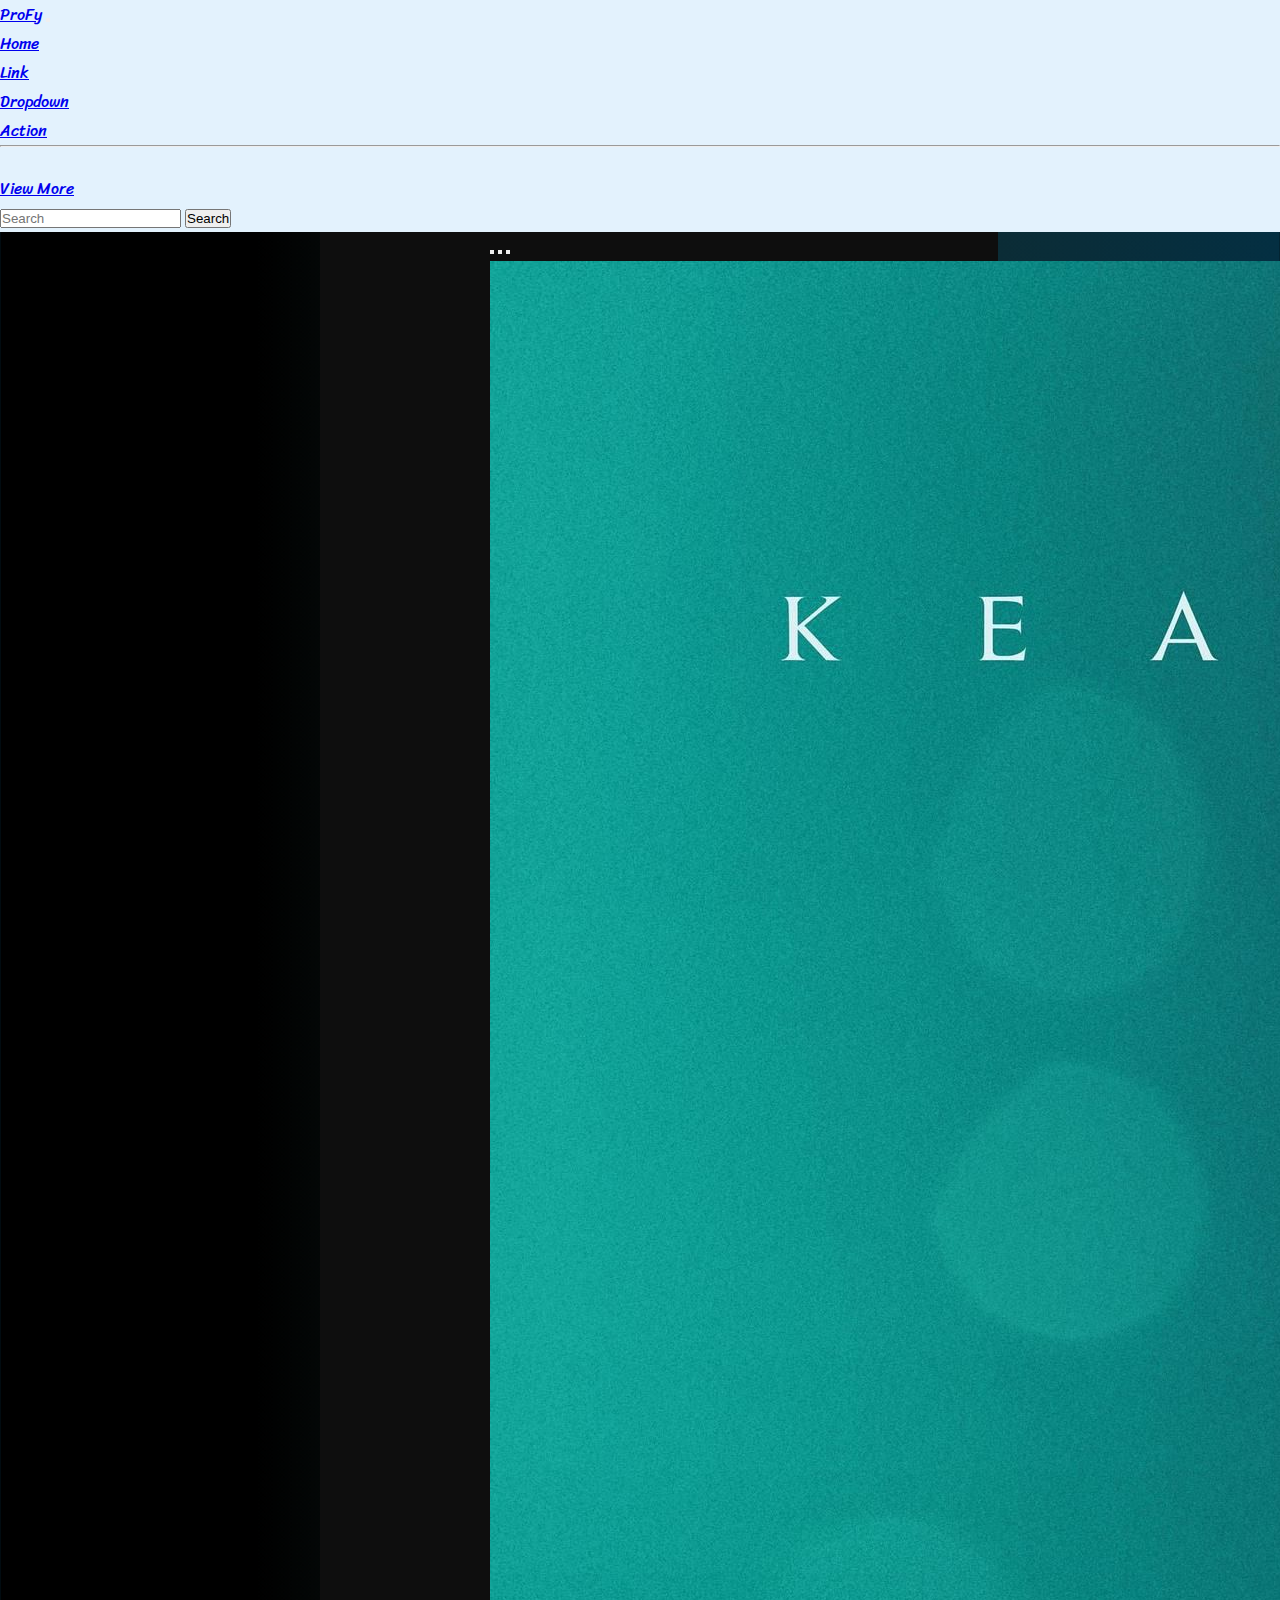
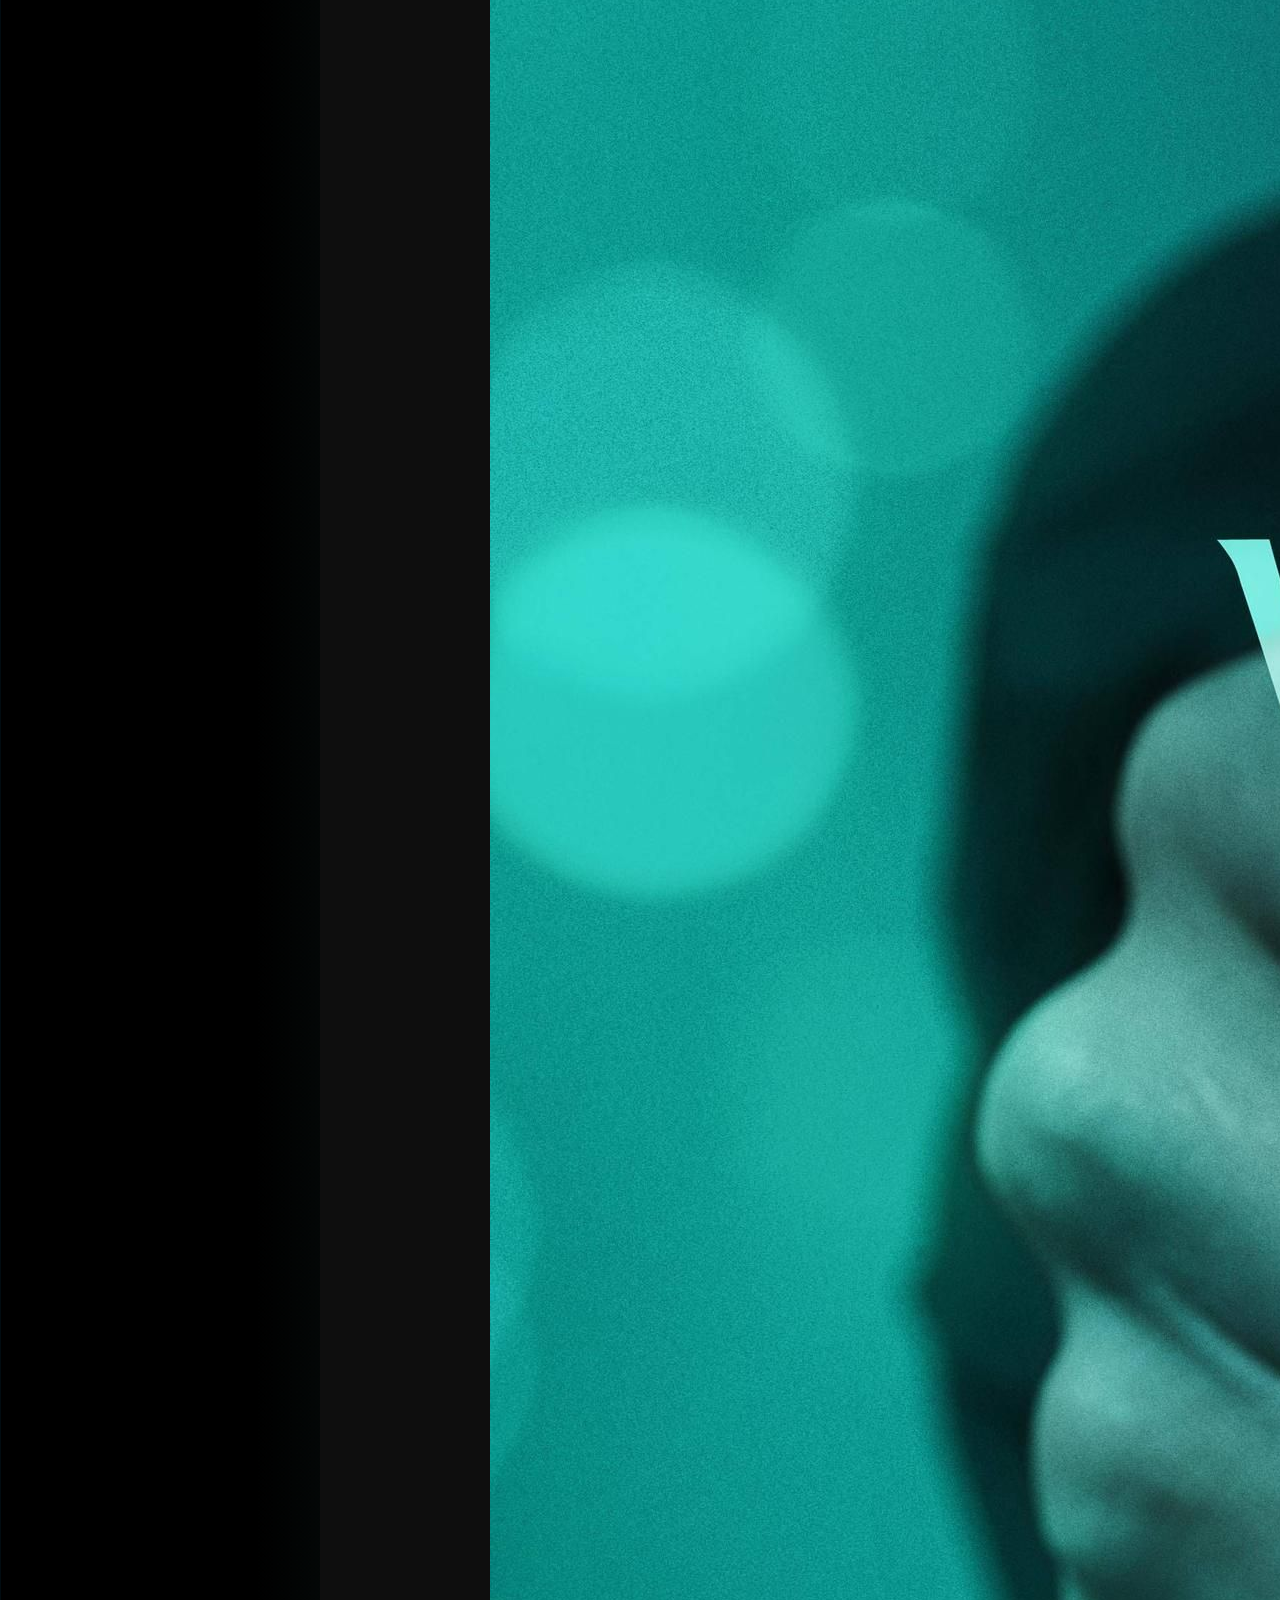
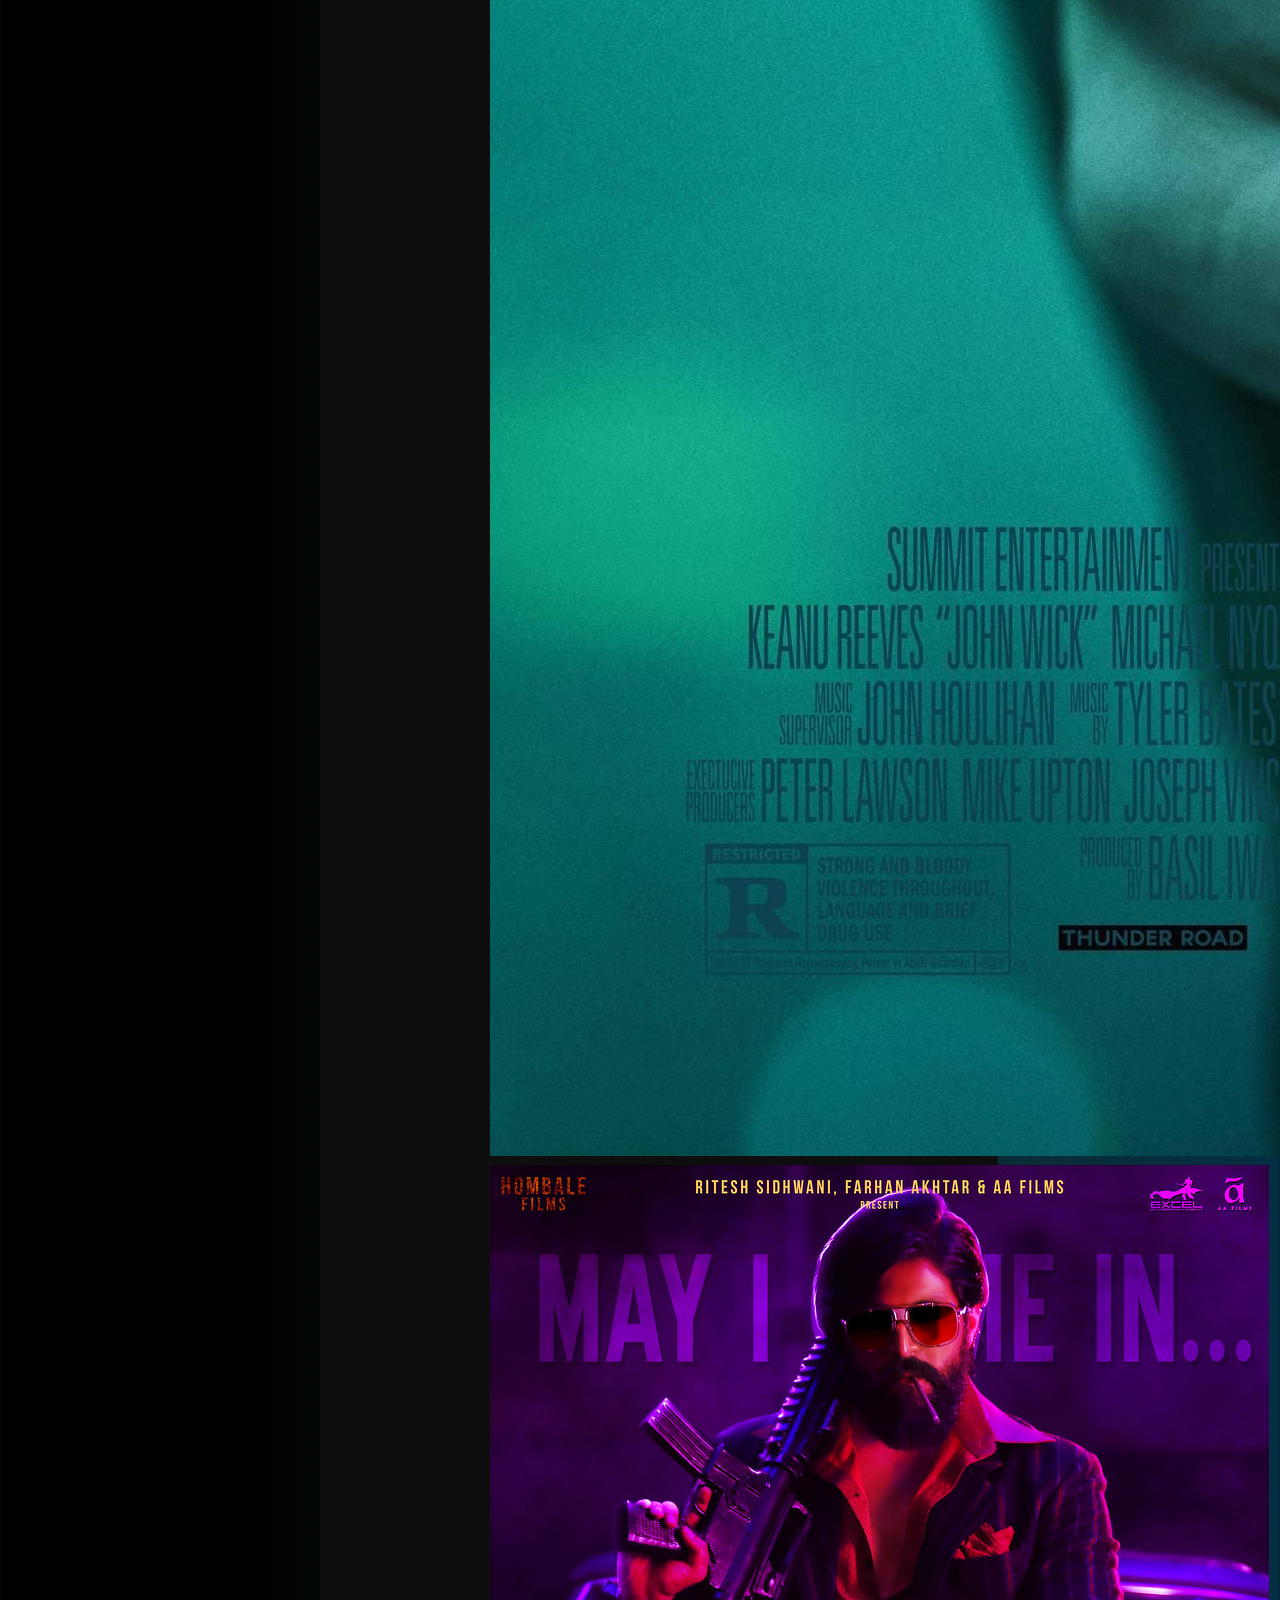
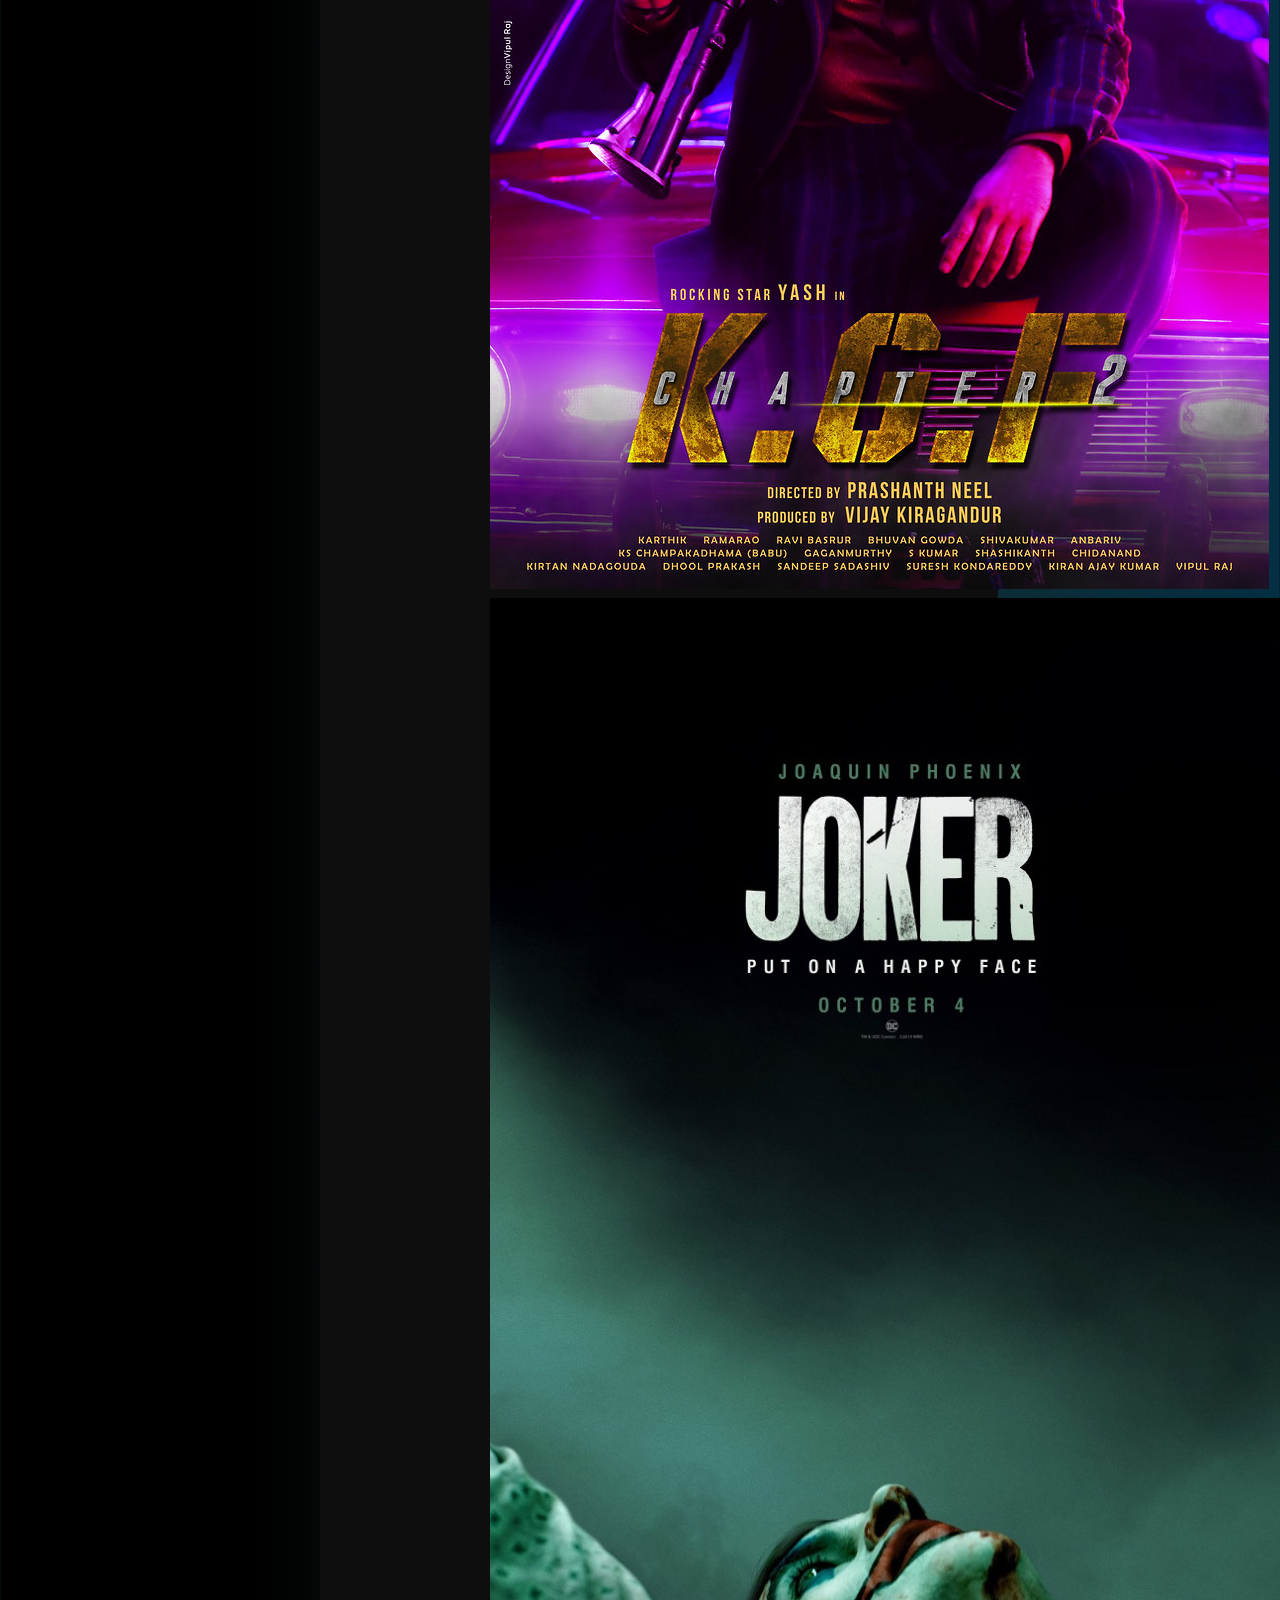
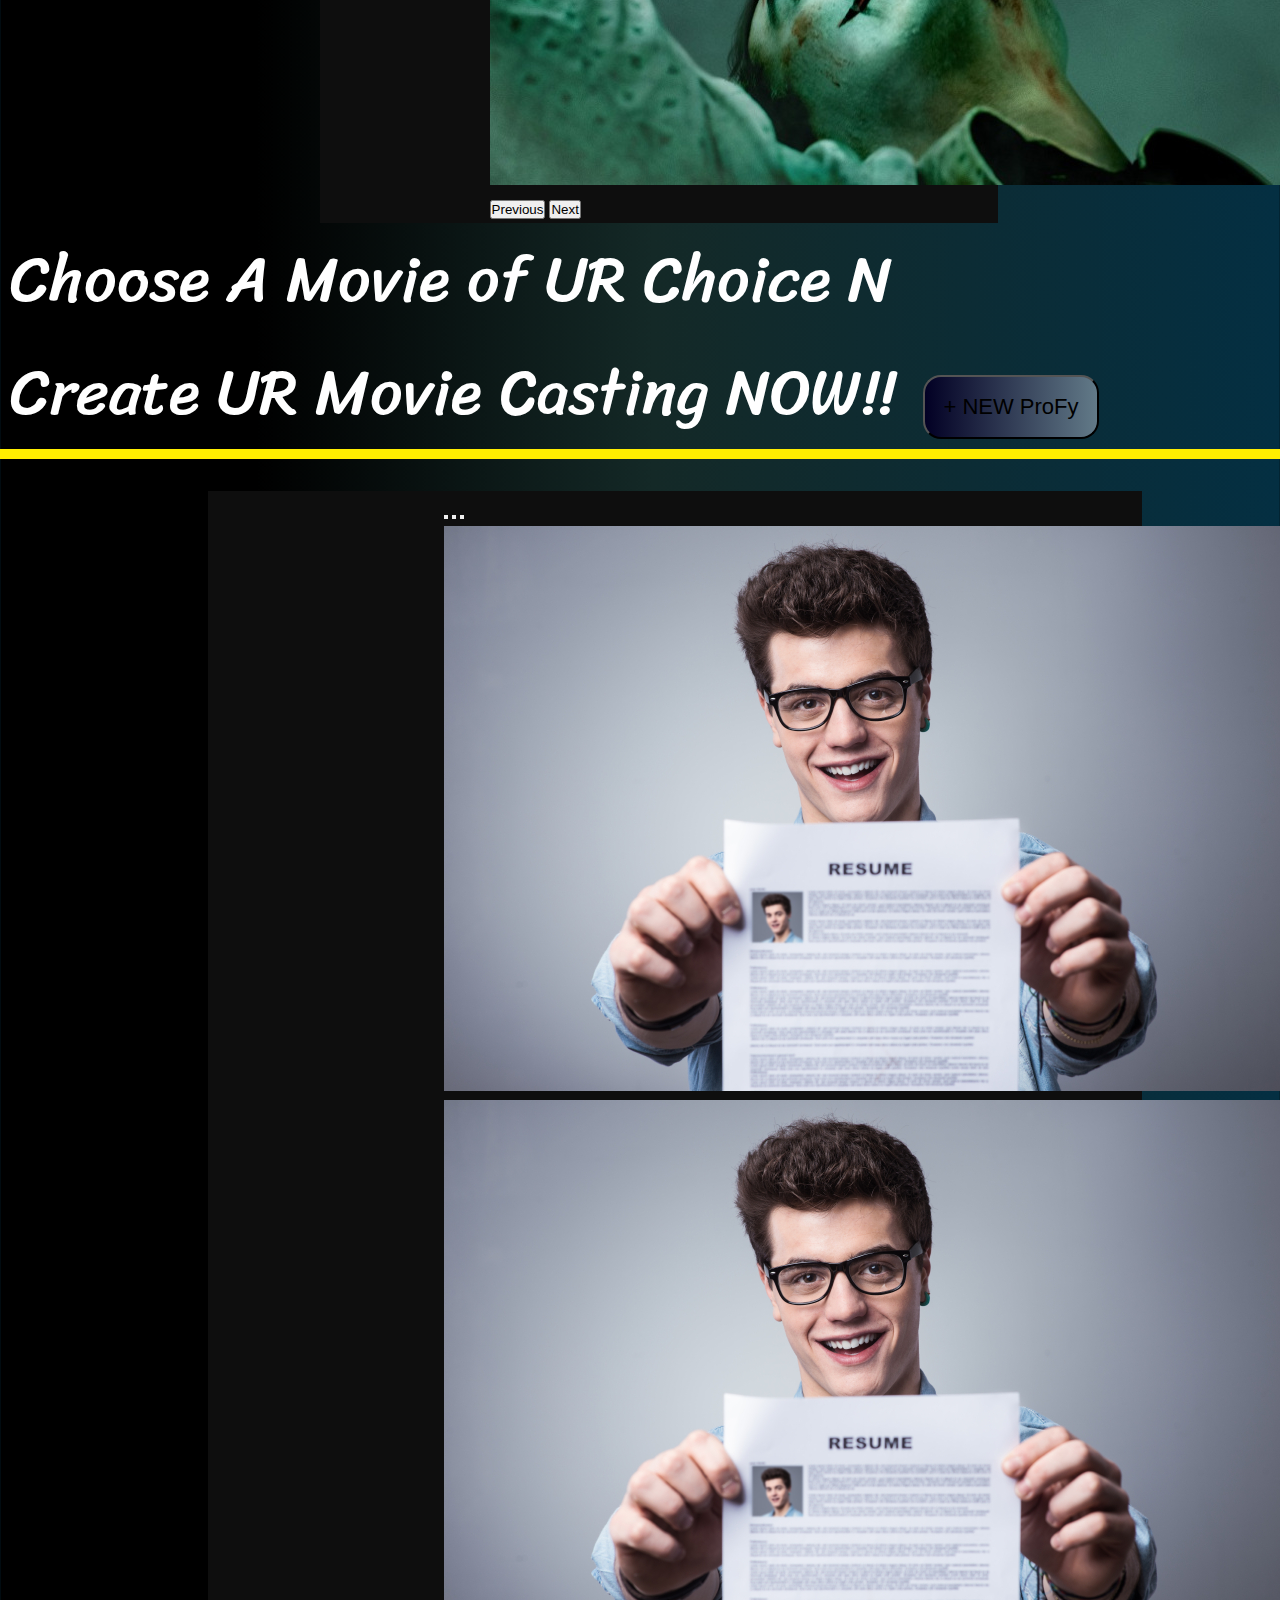
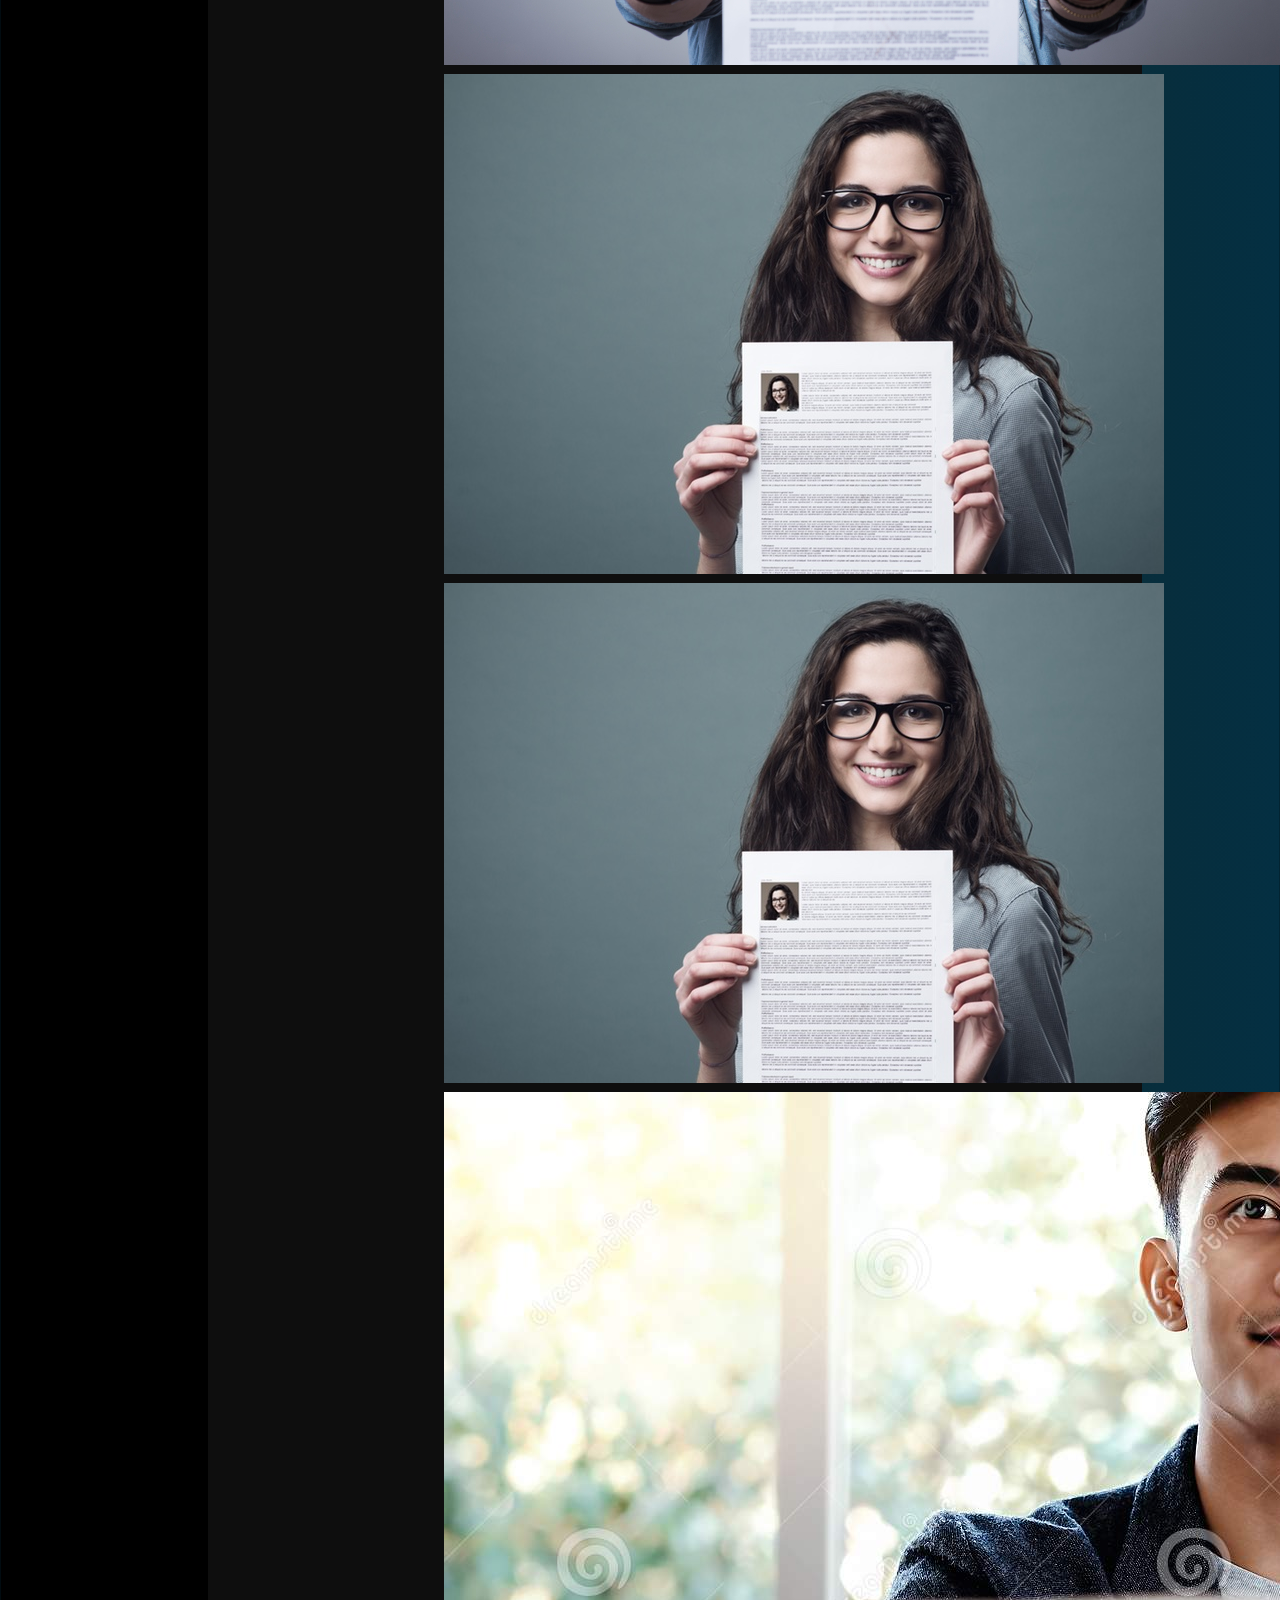
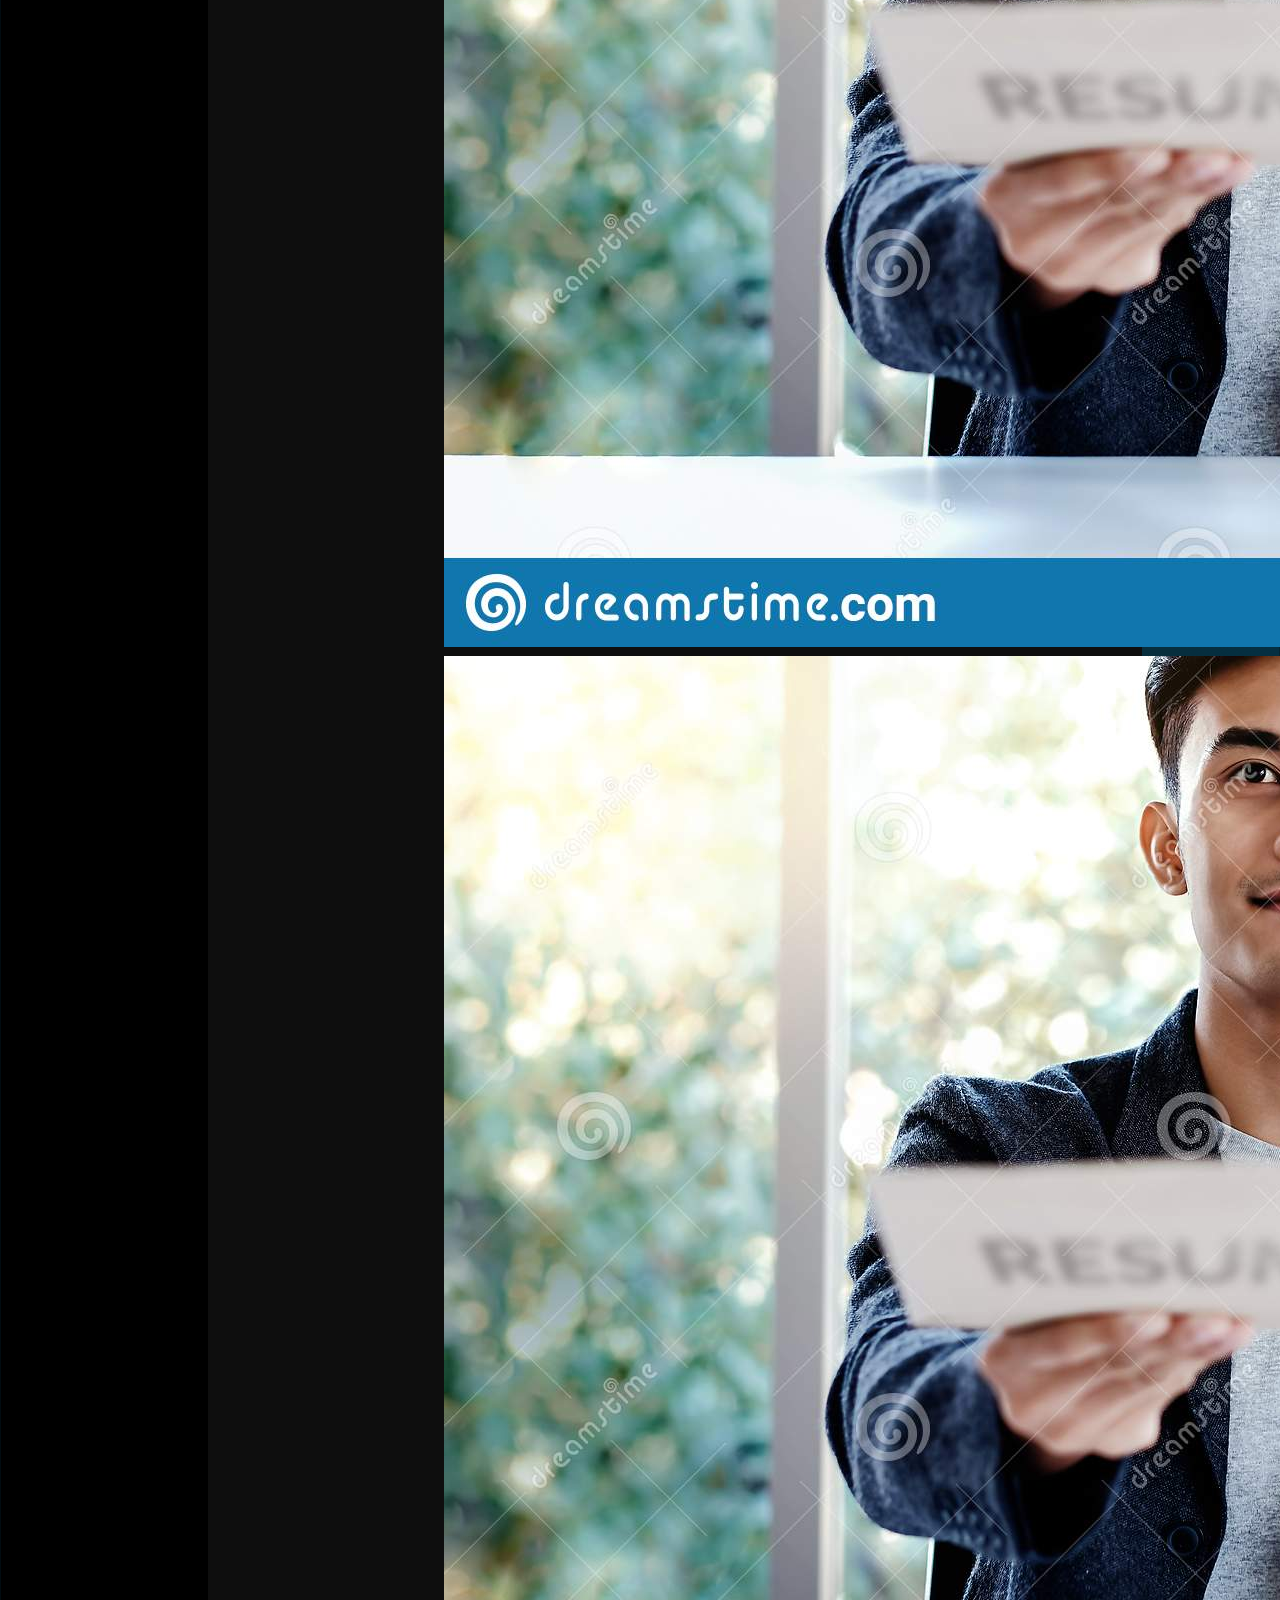
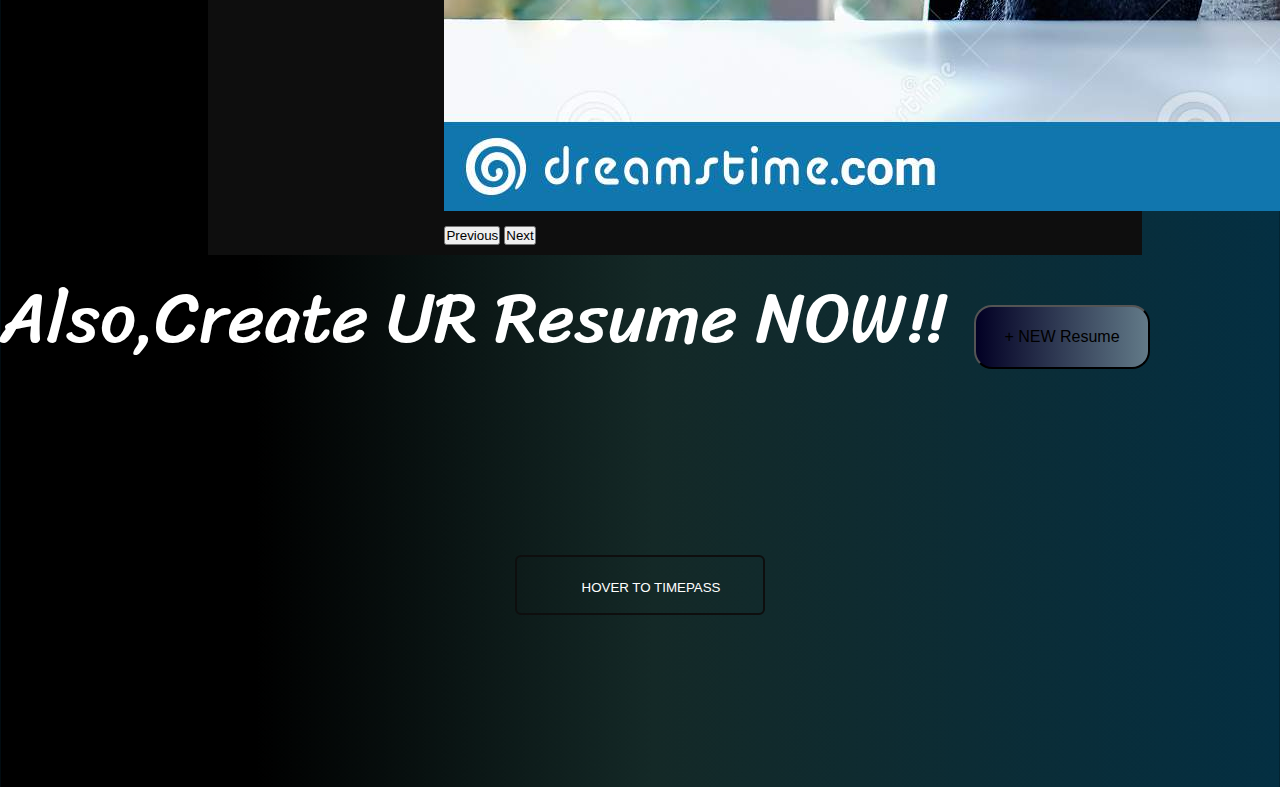
<file: index.html>
<!DOCTYPE html>
<html lang="en">
<head>
    <meta charset="UTF-8">
    <meta http-equiv="X-UA-Compatible" content="IE=edge">
    <meta name="viewport" content="width=device-width, initial-scale=1.0">
    <link href="https://cdn.jsdelivr.net/npm/bootstrap@5.1.1/dist/css/bootstrap.min.css" rel="stylesheet" integrity="sha384-F3w7mX95PdgyTmZZMECAngseQB83DfGTowi0iMjiWaeVhAn4FJkqJByhZMI3AhiU" crossorigin="anonymous">
    <link rel="stylesheet" href="./style.css">
    <link rel="preconnect" href="https://fonts.googleapis.com">
<link rel="preconnect" href="https://fonts.gstatic.com" crossorigin>
<link href="https://fonts.googleapis.com/css2?family=Sriracha&display=swap" rel="stylesheet">
    <title>PROFILE CREATOR</title>
</head>
<body>
  
  
  
    <nav class="navbar navbar-expand-lg navbar navbar-light" style="background-color: #e3f2fd;" >
        <div class="container-fluid">
          <a class="navbar-brand" href="#">ProFy</a>
          <button class="navbar-toggler" type="button" data-bs-toggle="collapse" data-bs-target="#navbarSupportedContent" aria-controls="navbarSupportedContent" aria-expanded="false" aria-label="Toggle navigation">
            <span class="navbar-toggler-icon"></span>
          </button>
          <div class="collapse navbar-collapse" id="navbarSupportedContent">
            <ul class="navbar-nav me-auto mb-2 mb-lg-0">
              <li class="nav-item">
                <a class="nav-link active" aria-current="page" href="#">Home</a>
              </li>
              <li class="nav-item">
                <a class="nav-link" href="#">Link</a>
              </li>
              <li class="nav-item dropdown">
                <a class="nav-link dropdown-toggle" href="#" id="navbarDropdown" role="button" data-bs-toggle="dropdown" aria-expanded="false">
                  Dropdown
                </a>
                <ul class="dropdown-menu" aria-labelledby="navbarDropdown">
                  <li><a class="dropdown-item" href="#">Action</a></li>
                  
                  <li><hr class="dropdown-divider"></li>
                  <li><a class="dropdown-item" href="#">View More</a></li>
                </ul>
              </li>
              
            </ul>
            
            <form class="d-flex">
              <input class="form-control me-2" type="search" placeholder="Search" aria-label="Search">
              <button class="btn btn-outline-success" type="submit">Search</button>
            </form>
          </div>
        </div>
      </nav>
      


      <section id="Ca1" class="carousel">
        <div id="carouselExampleCaptions" class="carousel slide" data-bs-ride="carousel">
          <div class="carousel-indicators">
            <button type="button" data-bs-target="#carouselExampleCaptions" data-bs-slide-to="0" class="active" aria-current="true" aria-label="Slide 1"></button>
            <button type="button" data-bs-target="#carouselExampleCaptions" data-bs-slide-to="1" aria-label="Slide 2"></button>
            <button type="button" data-bs-target="#carouselExampleCaptions" data-bs-slide-to="2" aria-label="Slide 3"></button>
          </div>
          <div class="carousel-inner">
            <div class="carousel-item active">
              <img src="./assests/f798c1f31aabad336efd0630b07e214d.jpg" class="d-block w-100" alt="...">
              <div class="carousel-caption d-none d-md-block">
                <!-- <h5>First slide label</h5>
                 -->
                <!-- <p>Some representative placeholder content for the first slide.</p> -->
              </div>
            </div>
            <div class="carousel-item">
              <img src="./assests/49712614726_ed1b9bf469_b.jpg" class="d-block w-100" alt="...">
              <div class="carousel-caption d-none d-md-block">
                <!-- <h5>Second slide label</h5>
                <p>Some representative placeholder content for the second slide.</p> -->
              </div>
            </div>
            <div class="carousel-item">
              <img src="./assests/JokerPoster1200_5ca3c435318d42.29270548.jpg" class="d-block w-100" alt="...">
              <div class="carousel-caption d-none d-md-block">
                <!-- <h5>Third slide label</h5>
                <p>Some representative placeholder content for the third slide.</p> -->
              </div>
            </div>
          </div>
          <button class="carousel-control-prev" type="button" data-bs-target="#carouselExampleCaptions" data-bs-slide="prev">
            <span class="carousel-control-prev-icon" aria-hidden="true"></span>
            <span class="visually-hidden">Previous</span>
          </button>
          <button class="carousel-control-next" type="button" data-bs-target="#carouselExampleCaptions" data-bs-slide="next">
            <span class="carousel-control-next-icon" aria-hidden="true"></span>
            <span class="visually-hidden">Next</span>
          </button>
        </div>
      </section>
     

        <section class="hero__txt__container"style="display:inline-block">
          <div class="hero__container">
              <div class="hero__txt">
                Choose A Movie of UR Choice N
                <br>
                Create UR Movie Casting NOW!!
                <button onclick="window.location.href='./Html2/index.html';" id="newp1" class="btn btn-primary" style="margin-right: 10px;" data-bs-toggle="modal" data-bs-target="#newcardmodal"> + NEW ProFy</button>
              </div>
          </div>
        </section>

        <div class="line" style="height: 10px;">
          
        </div>



        <section id="Ca2" class="carousel">
          <div id="carouselExampleCaptions" class="carousel slide" data-bs-ride="carousel">
            <div class="carousel-indicators">
              <button type="button" data-bs-target="#carouselExampleCaptions" data-bs-slide-to="0" class="active" aria-current="true" aria-label="Slide 1"></button>
              <button type="button" data-bs-target="#carouselExampleCaptions" data-bs-slide-to="1" aria-label="Slide 2"></button>
              <button type="button" data-bs-target="#carouselExampleCaptions" data-bs-slide-to="2" aria-label="Slide 3"></button>
            </div>
            <div class="carousel-inner">
              <div class="carousel-item active">
                <img src="./assests/Young-man-with-resume.jpg" class="d-block w-100" alt="...">
                <div class="carousel-caption d-none d-md-block">
                  <div class="card bg-dark text-white">
                    <img src="./assests/Young-man-with-resume.jpg" class="card-img" alt="...">
                    
                     
                  
                  </div>
                  <!-- <h5>First slide label</h5>
                   -->
                  <!-- <p>Some representative placeholder content for the first slide.</p> -->
                </div>
              </div>
              <div class="carousel-item">
                <img src="./assests/photo-on-cv-or-not.jpg" class="d-block w-100" alt="...">
                <div class="carousel-caption d-none d-md-block">
                  <div class="card bg-dark text-white">
                    <img src="./assests/photo-on-cv-or-not.jpg" class="card-img" alt="...">
                    
                     
                    </div>
                  <!-- <h5>Second slide label</h5>
                  <p>Some representative placeholder content for the second slide.</p> -->
                </div>
              </div>
              <div class="carousel-item">
                <img src="./assests/human-resources-job-interview-concept-happy-young-man-sitting-desk-applying-his-resume-document-to-interviewer-147292636.jpg" class="d-block w-100" alt="...">
                <div class="carousel-caption d-none d-md-block">
                  <div class="card bg-dark text-white">
                    <img src="/assests/human-resources-job-interview-concept-happy-young-man-sitting-desk-applying-his-resume-document-to-interviewer-147292636.jpg" class="card-img" alt="...">
                    
                     
                    </div>
                  <!-- <h5>Third slide label</h5>
                  <p>Some representative placeholder content for the third slide.</p> -->
                </div>
              </div>
            </div>
            <button class="carousel-control-prev" type="button" data-bs-target="#carouselExampleCaptions" data-bs-slide="prev">
              <span class="carousel-control-prev-icon" aria-hidden="true"></span>
              <span class="visually-hidden">Previous</span>
            </button>
            <button class="carousel-control-next" type="button" data-bs-target="#carouselExampleCaptions" data-bs-slide="next">
              <span class="carousel-control-next-icon" aria-hidden="true"></span>
              <span class="visually-hidden">Next</span>
            </button>
          </div>
        </section>


        <section class="hero__txt__container"style="display:inline-block">
          <div class="hero__container">
              <div class="hero__txt1">Also,Create UR  Resume NOW!!
                 <button onclick="window.location.href='./Resume/index.html';" id="newp2" class="btn btn-dark" style="margin-right: 10px;" data-bs-toggle="modal" data-bs-target="#newcardmodal"> + NEW Resume</button>
              </div>
          </div>
        </section>
        
        

        
      



      
      </main> 
      <section class="anime__container">
        <div class="anime">
          <br /><br /><br /> 
              <br /><br /><br />
                <p>
                  <button id="button" class="BT-OH-BR-R6-NF-FH-FP-TU-PT">
                     <canvas id="canvas"></canvas> 
                   <hover></hover>
                       <span style="color: white;height: 40px;">Hover To TimePass</span>
      
                  </button>

                        </p>
                            <br /><br /><br /><br /><br /><br /><br /><br />
                               
                  </div>
                   </section>
    <script src="./index.js"></script>
    <script src="https://cdn.jsdelivr.net/npm/bootstrap@5.1.1/dist/js/bootstrap.bundle.min.js" integrity="sha384-/bQdsTh/da6pkI1MST/rWKFNjaCP5gBSY4sEBT38Q/9RBh9AH40zEOg7Hlq2THRZ" crossorigin="anonymous"></script>
</body>
</html>





                                                                  <!-- image,name,college,age,description -->
</file>
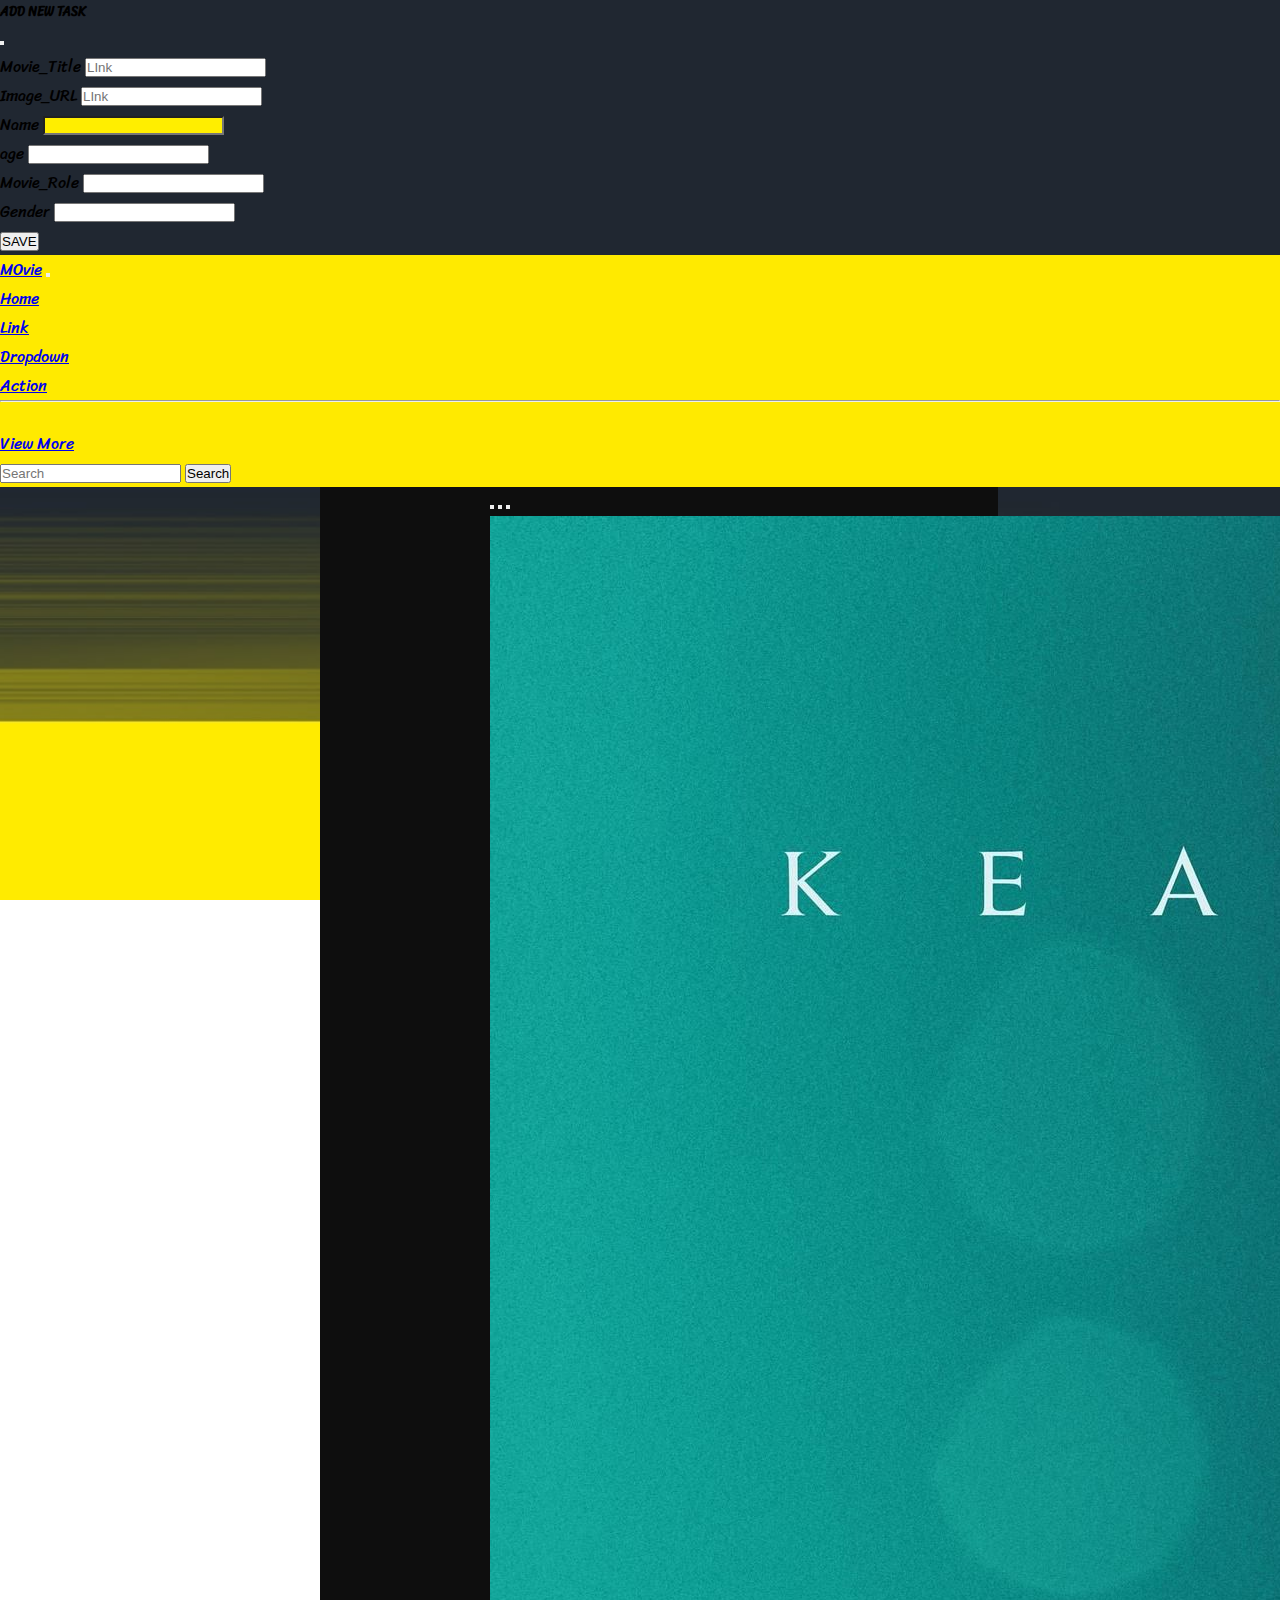
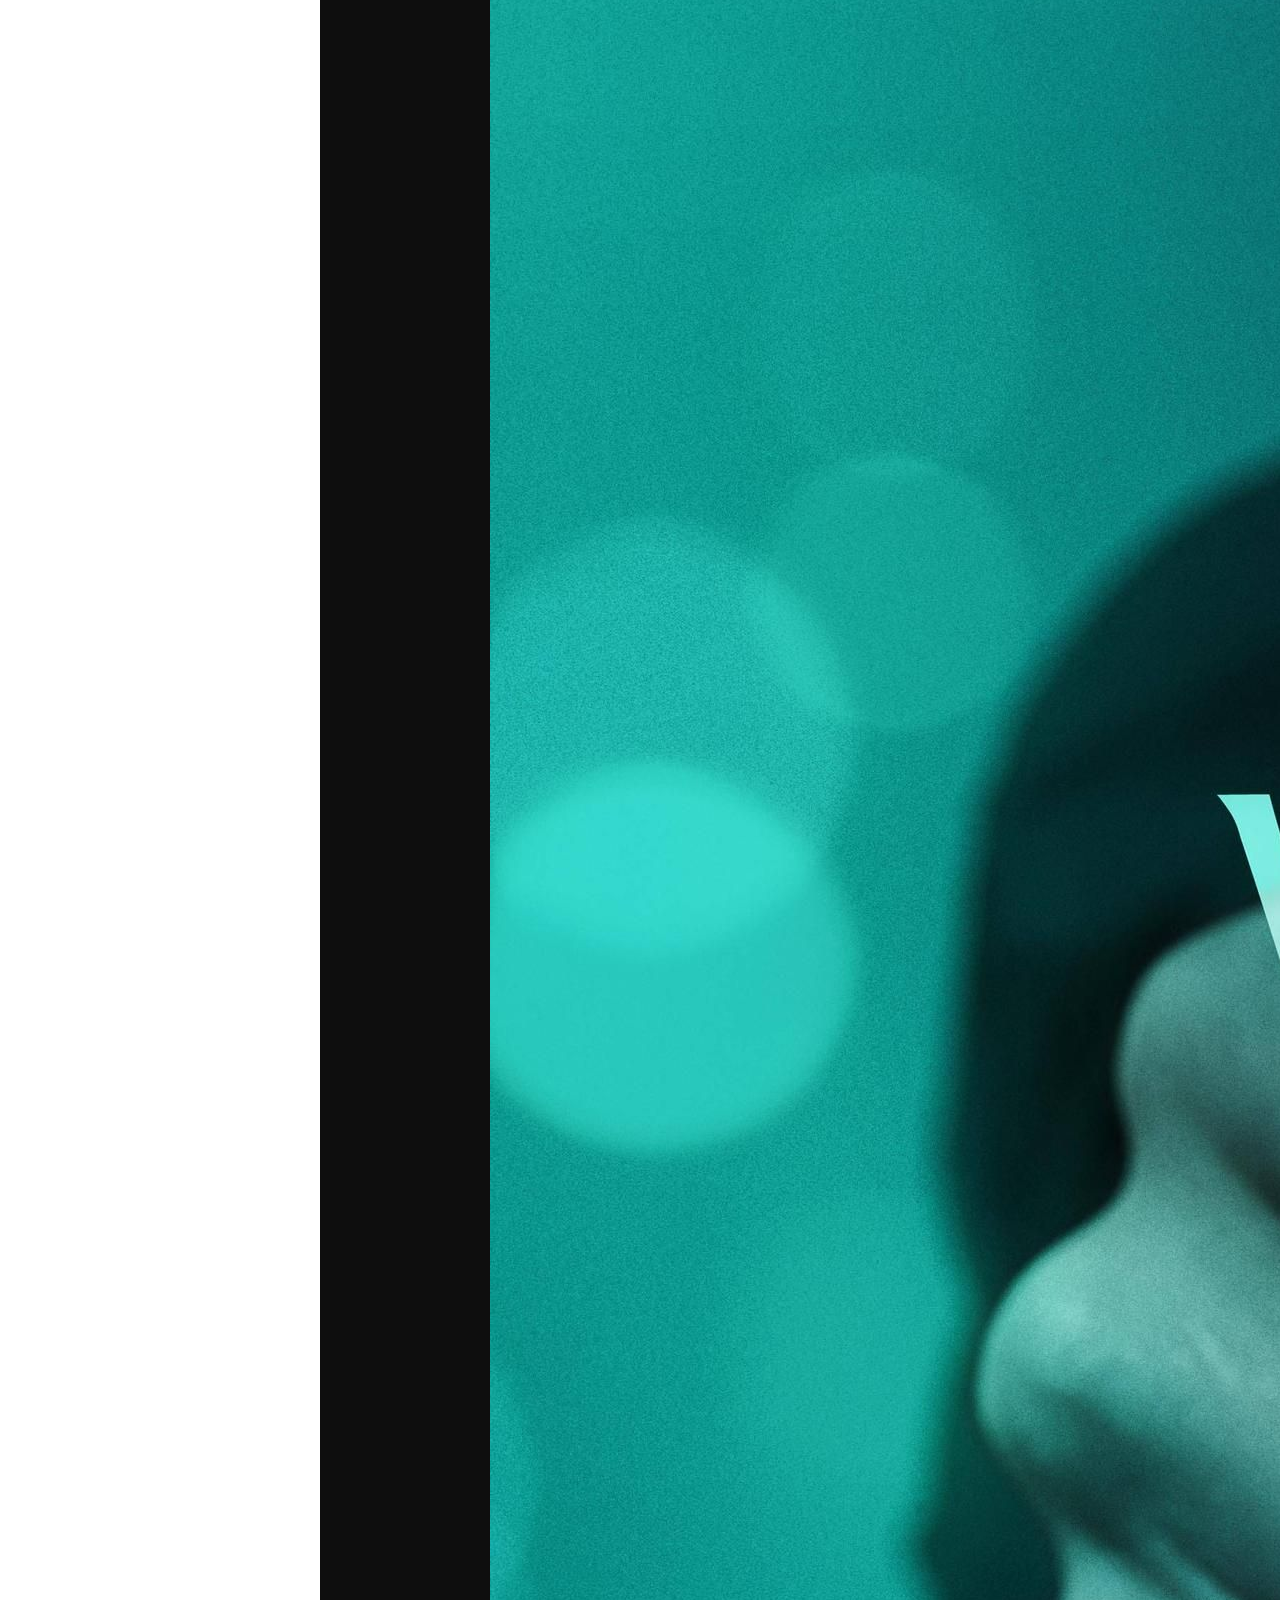
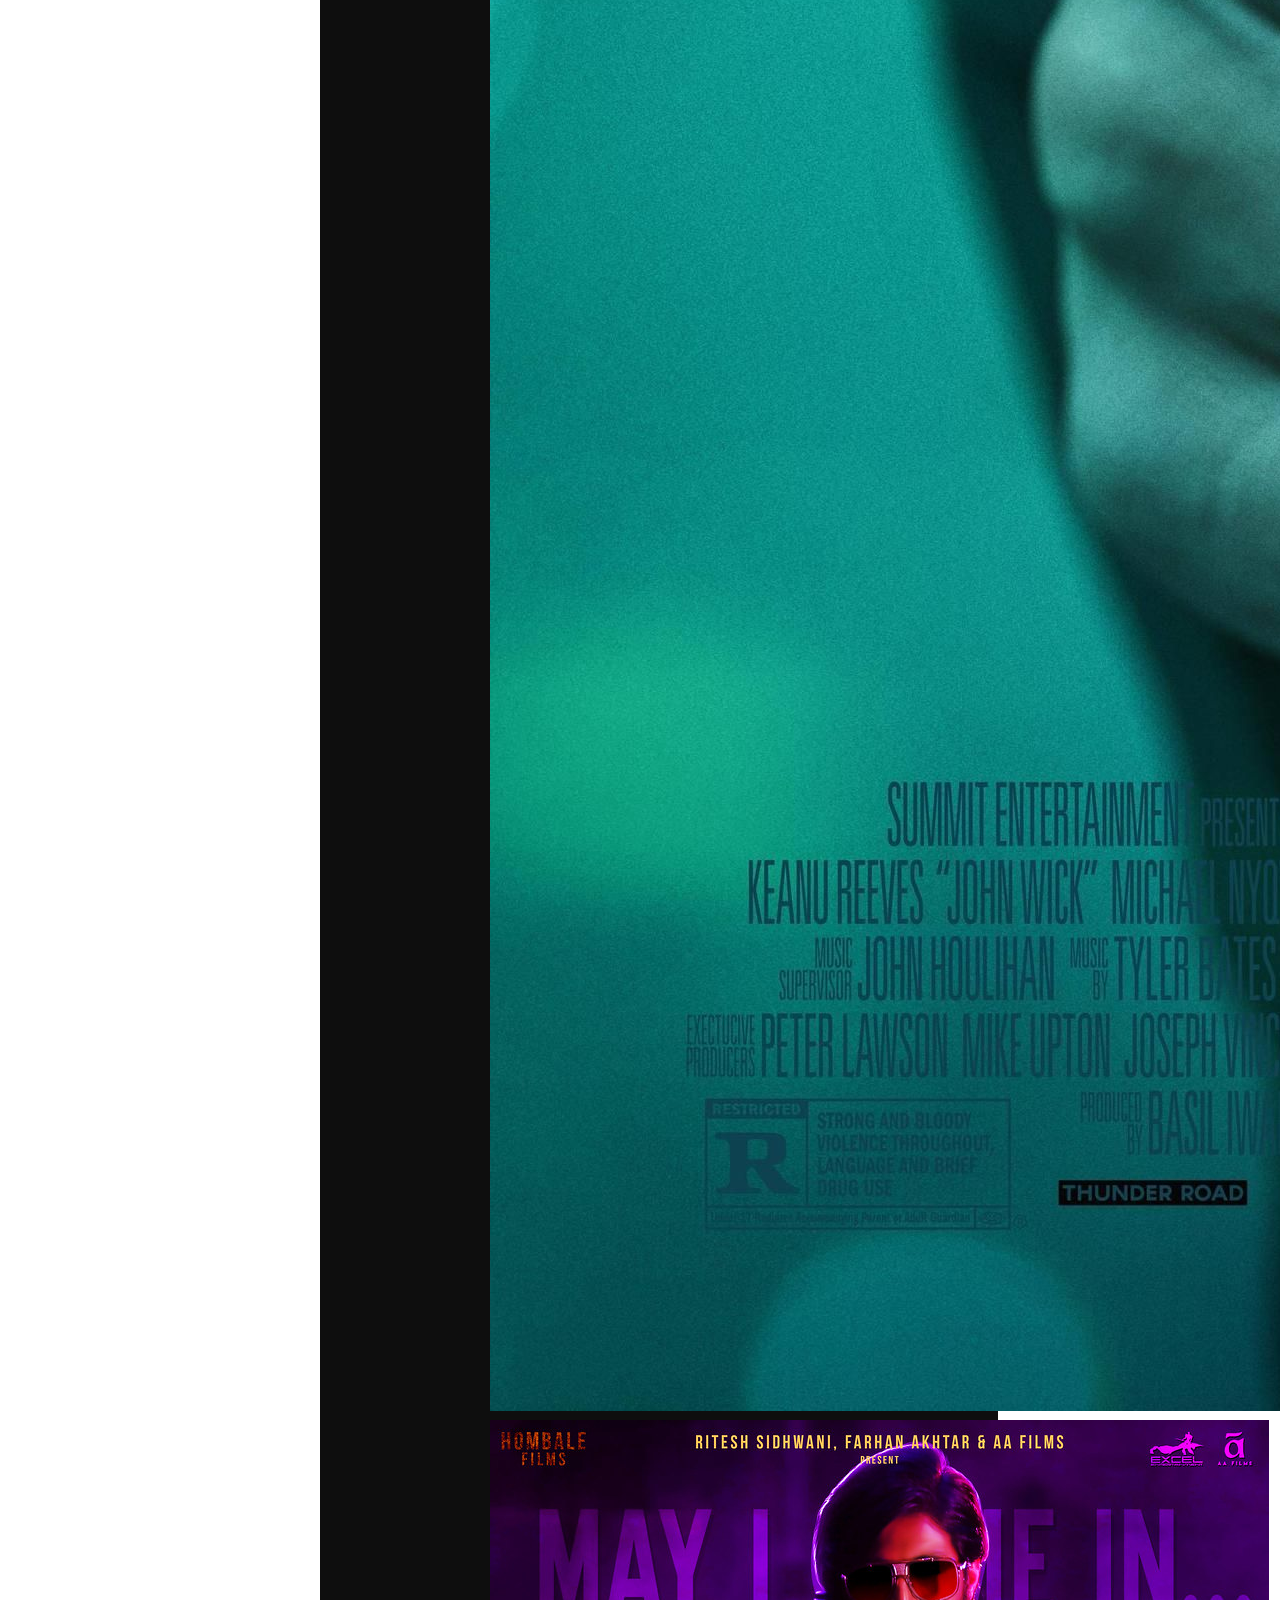
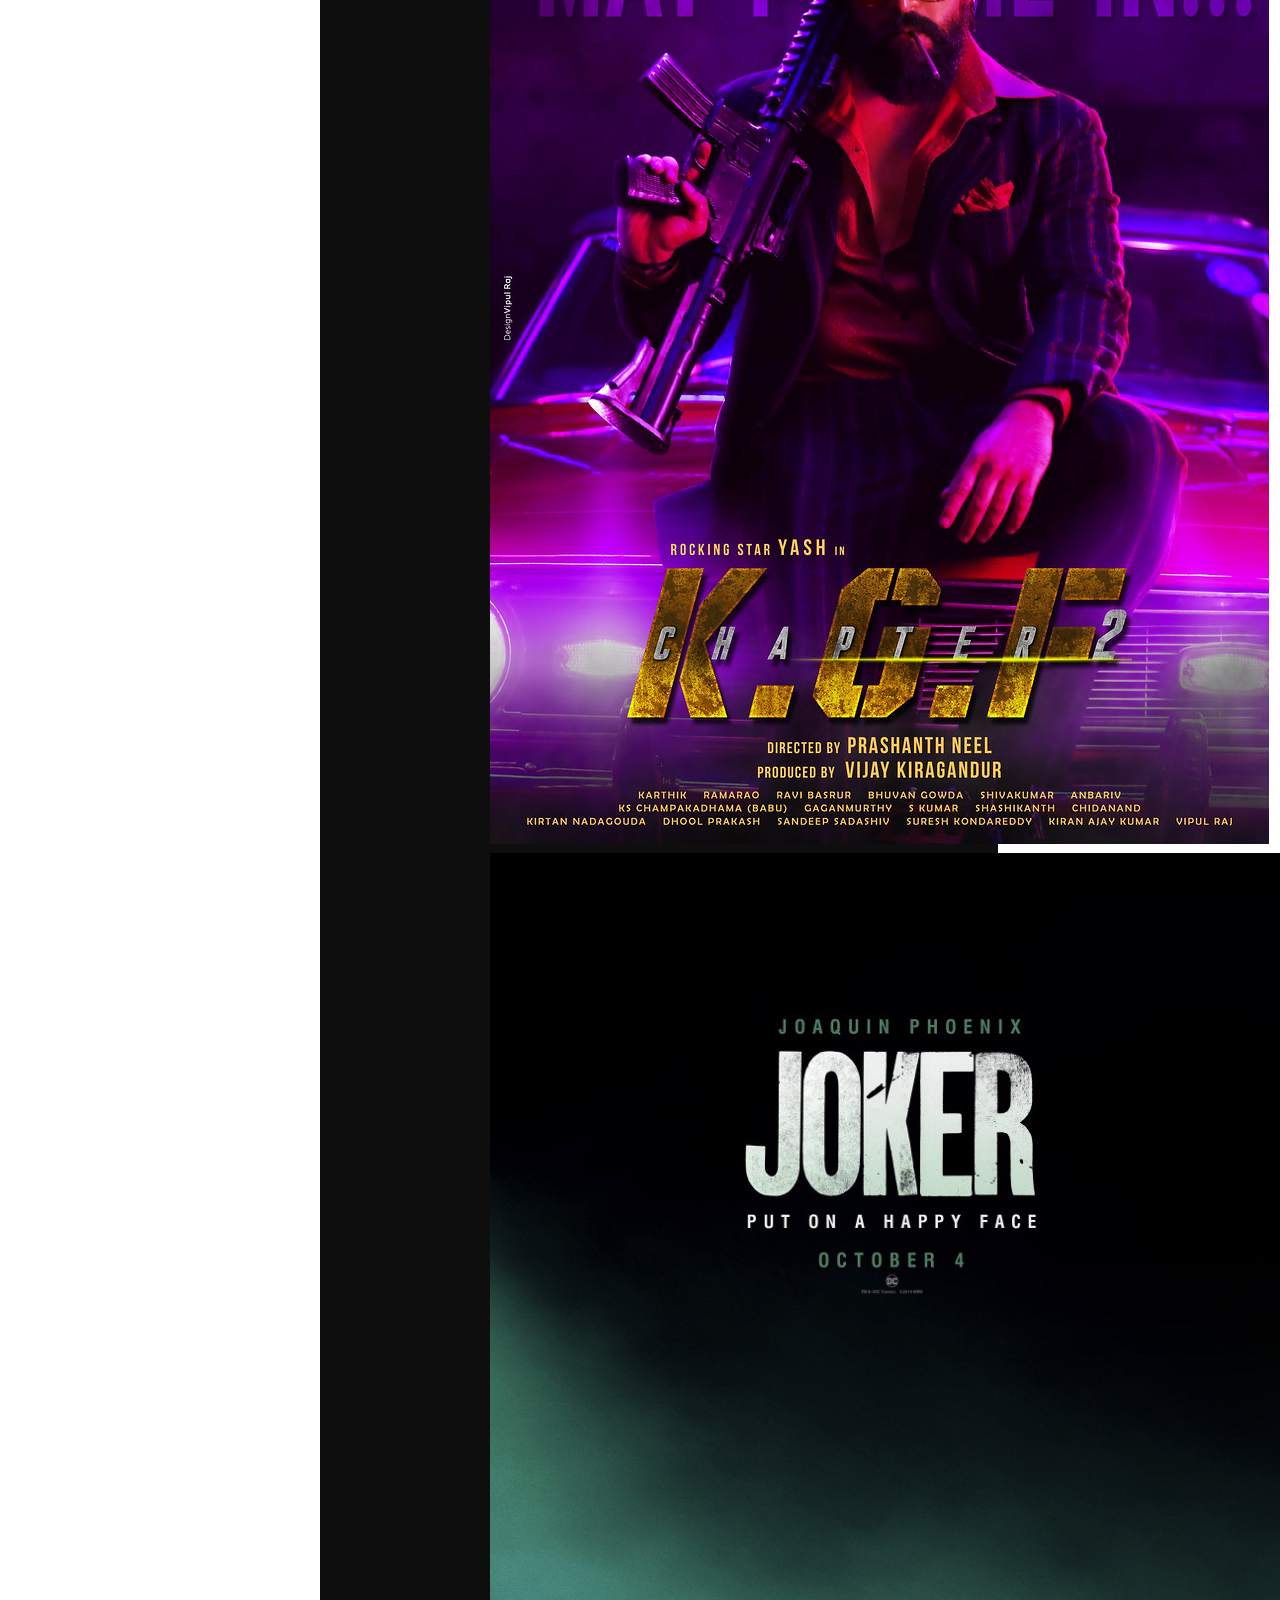
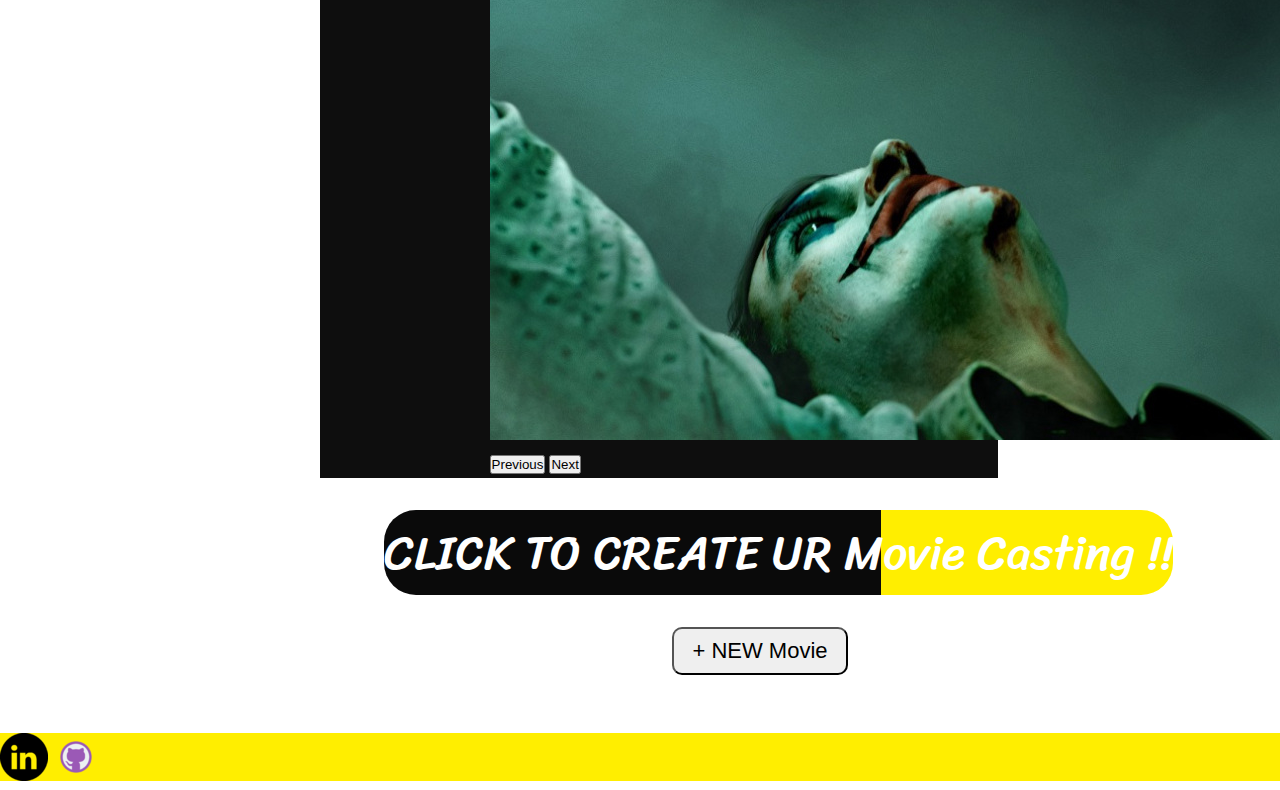
<file: Html2/index.html>
<!DOCTYPE html>
<html lang="en">
  <head>
    <meta charset="UTF-8" />
    <meta http-equiv="X-UA-Compatible" content="IE=edge" />
    <meta name="viewport" content="width=device-width, initial-scale=1.0" />
    <link
      href="https://cdn.jsdelivr.net/npm/bootstrap@5.1.1/dist/css/bootstrap.min.css"
      rel="stylesheet"
      integrity="sha384-F3w7mX95PdgyTmZZMECAngseQB83DfGTowi0iMjiWaeVhAn4FJkqJByhZMI3AhiU"
      crossorigin="anonymous"
    />
    <link rel="stylesheet" href="./style2.css" />
    <link rel="preconnect" href="https://fonts.googleapis.com" />
    <link rel="preconnect" href="https://fonts.gstatic.com" crossorigin />
    <link
      href="https://fonts.googleapis.com/css2?family=Sriracha&display=swap"
      rel="stylesheet"
    />
    <title>PROFILE CREATOR</title>
  </head>
  <body onload="relodeTaskCard()">
    <div
      class="modal fade"
      id="newcardmodal"
      tabindex="-1"
      aria-labelledby="newCardModalLabel"
      aria-hidden="true"
    >
      <div class="modal-dialog">
        <div class="modal-content">
          <div class="modal-header">
            <h5 class="modal-title">ADD NEW TASK</h5>
            <button
              type="button"
              class="btn-close"
              data-bs-dismiss="modal"
              aria-label="Close"
            ></button>
          </div>
          <div class="modal-body">
            <div class="mb-3">
              <label for="imageURL" class="form-label" >Movie_Title</label>
              <input type="url" class="form-control" id="mov_title" placeholder="LInk"/>
          </div>
            <div class="mb-3">
              <label for="imageURL" class="form-label" >Image_URL</label>
              <input type="url" class="form-control" id="imageURL" placeholder="LInk"/>
          </div>
            <div class="mb-3">
              <label for="taskTitle" class="form-label">Name</label>
              <input type="text" class="form-control" id="ProfyNAME" />
            </div>
            <div class="mb-3">
              <label for="taskTitle" class="form-label">age</label>
              <input type="text" class="form-control" id="ProfyAge" />
            </div>
            <div class="mb-3">
              <label for="taskType" class="form-label">Movie_Role</label>
              <input type="text" class="form-control" id="college_Name" />
            </div>
            <div class="mb-3">
              <label for="taskType" class="form-label">Gender</label>
              <input type="text" class="form-control" id="gender" />
            </div>
            
          </div>
          <div class="modal-footer">
            <button
              onclick="addCard()"
              type="button"
              class="btn btn-primary"
              data-bs-dismiss="modal"
            >
              SAVE
            </button>
          </div>
        </div>
      </div>
    </div>
    <nav class="navbar navbar-light" style="background-color: #ffea00;">
      <div class="container-fluid">
        <a class="navbar-brand" href="#">MOvie</a>
        <button
          class="navbar-toggler"
          type="button"
          data-bs-toggle="collapse"
          data-bs-target="#navbarSupportedContent"
          aria-controls="navbarSupportedContent"
          aria-expanded="false"
          aria-label="Toggle navigation"
        >
          <span class="navbar-toggler-icon"></span>
        </button>
        <div class="collapse navbar-collapse" id="navbarSupportedContent">
          <ul class="navbar-nav me-auto mb-2 mb-lg-0">
            <li class="nav-item">
              <a class="nav-link active" aria-current="page" href="#">Home</a>
            </li>
            <li class="nav-item">
              <a class="nav-link" href="#">Link</a>
            </li>
            <li class="nav-item dropdown">
              <a
                class="nav-link dropdown-toggle"
                href="#"
                id="navbarDropdown"
                role="button"
                data-bs-toggle="dropdown"
                aria-expanded="false"
              >
                Dropdown
              </a>
              <ul class="dropdown-menu" aria-labelledby="navbarDropdown">
                <li><a class="dropdown-item" href="#">Action</a></li>

                <li><hr class="dropdown-divider" /></li>
                <li><a class="dropdown-item" href="#">View More</a></li>
              </ul>
            </li>
          </ul>

          <form class="d-flex">
            <input
              class="form-control me-2"
              type="search"
              placeholder="Search"
              aria-label="Search"
            />
            <button class="btn btn-outline-success" type="submit">
              Search
            </button>
          </form>
        </div>
      </div>
    </nav>
    <section id="Ca1" class="carousel">
      <div id="carouselExampleCaptions" class="carousel slide" data-bs-ride="carousel">
        <div class="carousel-indicators">
          <button type="button" data-bs-target="#carouselExampleCaptions" data-bs-slide-to="0" class="active" aria-current="true" aria-label="Slide 1"></button>
          <button type="button" data-bs-target="#carouselExampleCaptions" data-bs-slide-to="1" aria-label="Slide 2"></button>
          <button type="button" data-bs-target="#carouselExampleCaptions" data-bs-slide-to="2" aria-label="Slide 3"></button>
        </div>
        <div class="carousel-inner">
          <div class="carousel-item active">
            <img src="./assest/f798c1f31aabad336efd0630b07e214d.jpg" class="d-block w-100" alt="...">
            <div class="carousel-caption d-none d-md-block">
              <!-- <h5>First slide label</h5>
               -->
              <!-- <p>Some representative placeholder content for the first slide.</p> -->
            </div>
          </div>
          <div class="carousel-item">
            <img src="./assest/49712614726_ed1b9bf469_b.jpg" class="d-block w-100" alt="...">
            <div class="carousel-caption d-none d-md-block">
              <!-- <h5>Second slide label</h5>
              <p>Some representative placeholder content for the second slide.</p> -->
            </div>
          </div>
          <div class="carousel-item">
            <img src="./assest/JokerPoster1200_5ca3c435318d42.29270548.jpg" class="d-block w-100" alt="...">
            <div class="carousel-caption d-none d-md-block">
              <!-- <h5>Third slide label</h5>
              <p>Some representative placeholder content for the third slide.</p> -->
            </div>
          </div>
        </div>
        <button class="carousel-control-prev" type="button" data-bs-target="#carouselExampleCaptions" data-bs-slide="prev">
          <span class="carousel-control-prev-icon" aria-hidden="true"></span>
          <span class="visually-hidden">Previous</span>
        </button>
        <button class="carousel-control-next" type="button" data-bs-target="#carouselExampleCaptions" data-bs-slide="next">
          <span class="carousel-control-next-icon" aria-hidden="true"></span>
          <span class="visually-hidden">Next</span>
        </button>
      </div>
    </section>
    <div class="Text">CLICK TO CREATE UR Movie Casting !!</div>
    <br />

    <button
      id="newp1"
      class="btn btn-primary"
      style="margin-right: 10px"
      data-bs-toggle="modal"
      data-bs-target="#newcardmodal"
    >
      + NEW Movie
    </button>
    <br />

    

    <main class="cardDetails" style="display: inline-block">
      <section>
        <div id="taskcontentsrow" class="row"></div>
      </section>

      
    </main>
    <div class="Footer">
      <a href="https://www.linkedin.com/in/charan-kumar-cl/" target="_blank">
      <img src="./assest/linkedin_black_logo_icon_147114.png" alt=""></a>

      <a href="https://github.com/shaan22" target="_blank">
      <img src="./assest/github_git_hub_logo_icon_132878 (1).png" alt=""></a>
    </div>






    <script src="./index.js"></script>
    <script
      src="https://cdn.jsdelivr.net/npm/bootstrap@5.1.1/dist/js/bootstrap.bundle.min.js"
      integrity="sha384-/bQdsTh/da6pkI1MST/rWKFNjaCP5gBSY4sEBT38Q/9RBh9AH40zEOg7Hlq2THRZ"
      crossorigin="anonymous"
    ></script>
  </body>
</html>
</file>
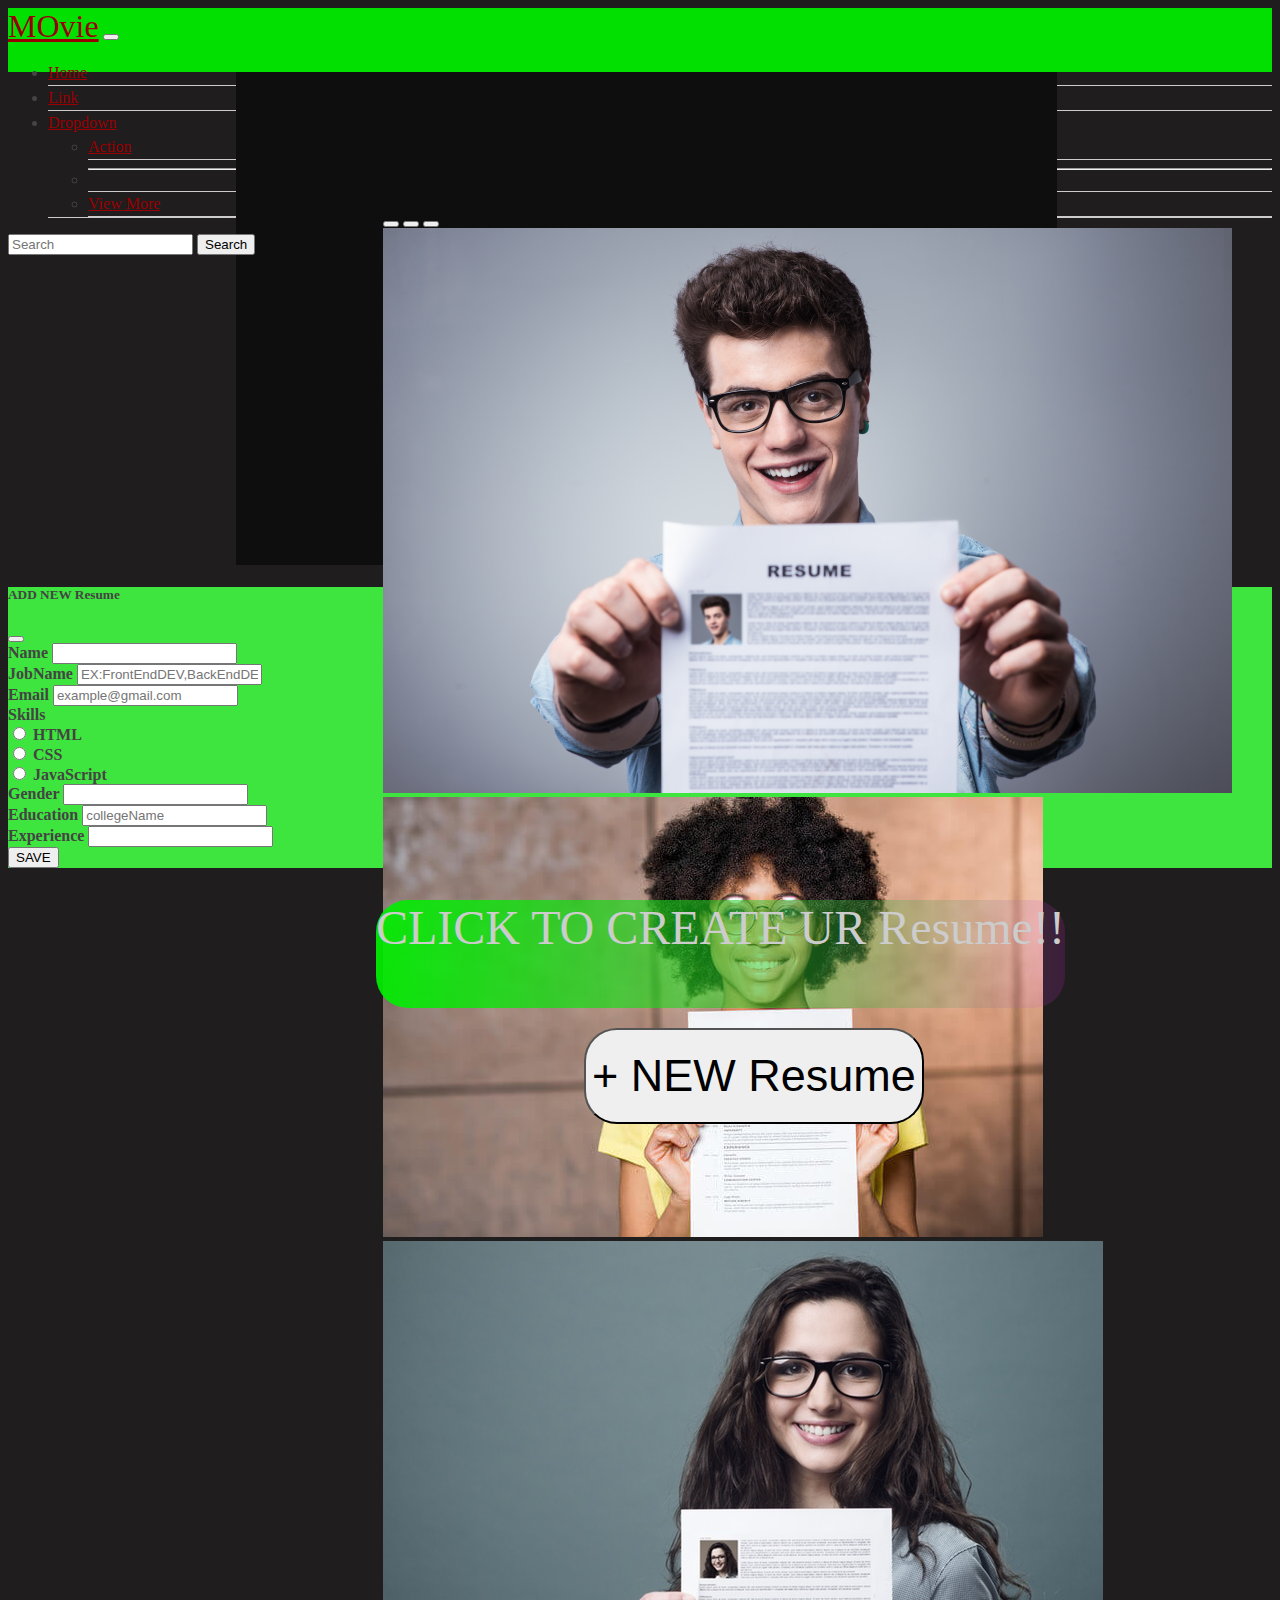
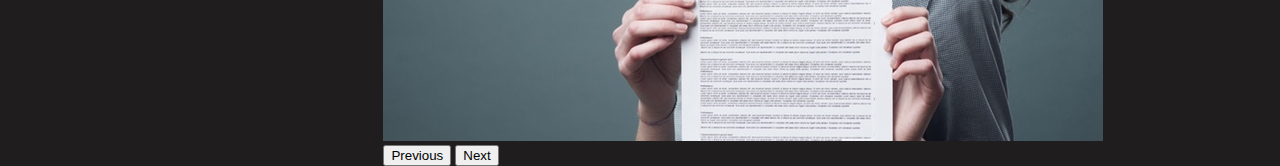
<file: Resume/index.html>
<!DOCTYPE html PUBLIC "-//W3C//DTD XHTML 1.0 Strict//EN" "http://www.w3.org/TR/xhtml1/DTD/xhtml1-strict.dtd">
<html>
  <head>
    <title>Resume Builder</title>
    <meta http-equiv="content-type" content="text/html; charset=utf-8" />
    <link
      href="https://cdn.jsdelivr.net/npm/bootstrap@5.1.1/dist/css/bootstrap.min.css"
      rel="stylesheet"
      integrity="sha384-F3w7mX95PdgyTmZZMECAngseQB83DfGTowi0iMjiWaeVhAn4FJkqJByhZMI3AhiU"
      crossorigin="anonymous"
    />
    <meta name="keywords" content="" />
    <meta name="description" content="" />

    <link rel="preconnect" href="https://fonts.googleapis.com" />
    <link rel="preconnect" href="https://fonts.gstatic.com" crossorigin />
    <link
      href="https://fonts.googleapis.com/css2?family=Sriracha&display=swap"
      rel="stylesheet"
    />
    <link
      rel="stylesheet"
      type="text/css"
      href="http://yui.yahooapis.com/2.7.0/build/reset-fonts-grids/reset-fonts-grids.css"
      media="all"
    />
    <link rel="stylesheet" type="text/css" href="resume.css" media="all" />
  </head>
  <body onload="relodeTaskCard()">

    <nav class="navbar navbar-light" style="background-color: #0e0e;">
      <div class="container-fluid">
        <a class="navbar-brand" href="#">MOvie</a>
        <button
          class="navbar-toggler"
          type="button"
          data-bs-toggle="collapse"
          data-bs-target="#navbarSupportedContent"
          aria-controls="navbarSupportedContent"
          aria-expanded="false"
          aria-label="Toggle navigation"
        >
          <span class="navbar-toggler-icon"></span>
        </button>
        <div class="collapse navbar-collapse" id="navbarSupportedContent">
          <ul class="navbar-nav me-auto mb-2 mb-lg-0">
            <li class="nav-item">
              <a class="nav-link active" aria-current="page" href="#">Home</a>
            </li>
            <li class="nav-item">
              <a class="nav-link" href="#">Link</a>
            </li>
            <li class="nav-item dropdown">
              <a
                class="nav-link dropdown-toggle"
                href="#"
                id="navbarDropdown"
                role="button"
                data-bs-toggle="dropdown"
                aria-expanded="false"
              >
                Dropdown
              </a>
              <ul class="dropdown-menu" aria-labelledby="navbarDropdown">
                <li><a class="dropdown-item" href="#">Action</a></li>

                <li><hr class="dropdown-divider" /></li>
                <li><a class="dropdown-item" href="#">View More</a></li>
              </ul>
            </li>
          </ul>

          <form class="d-flex">
            <input
              class="form-control me-2"
              type="search"
              placeholder="Search"
              aria-label="Search"
            />
            <button class="btn btn-outline-success" type="submit">
              Search
            </button>
          </form>
        </div>
      </div>
    </nav>


    <section id="Ca1" class="carousel">
      <div id="carouselExampleCaptions" class="carousel slide" data-bs-ride="carousel">
        <div class="carousel-indicators">
          <button type="button" data-bs-target="#carouselExampleCaptions" data-bs-slide-to="0" class="active" aria-current="true" aria-label="Slide 1"></button>
          <button type="button" data-bs-target="#carouselExampleCaptions" data-bs-slide-to="1" aria-label="Slide 2"></button>
          <button type="button" data-bs-target="#carouselExampleCaptions" data-bs-slide-to="2" aria-label="Slide 3"></button>
        </div>
        <div class="carousel-inner">
          <div class="carousel-item active">
            <img src="./assests/Young-man-with-resume.jpg" class="d-block w-100" alt="...">
            <div class="carousel-caption d-none d-md-block">
              <!-- <h5>First slide label</h5>
               -->
              <!-- <p>Some representative placeholder content for the first slide.</p> -->
            </div>
          </div>
          <div class="carousel-item">
            <img src="./assests/1-How-to-write-opening-statement-2012 jpg.jpg" class="d-block w-100" alt="...">
            <div class="carousel-caption d-none d-md-block">
              <!-- <h5>Second slide label</h5>
              <p>Some representative placeholder content for the second slide.</p> -->
            </div>
          </div>
          <div class="carousel-item">
            <img src="./assests/photo-on-cv-or-not.jpg" class="d-block w-100" alt="...">
            <div class="carousel-caption d-none d-md-block">
              <!-- <h5>Third slide label</h5>
              <p>Some representative placeholder content for the third slide.</p> -->
            </div>
          </div>
        </div>
        <button class="carousel-control-prev" type="button" data-bs-target="#carouselExampleCaptions" data-bs-slide="prev">
          <span class="carousel-control-prev-icon" aria-hidden="true"></span>
          <span class="visually-hidden">Previous</span>
        </button>
        <button class="carousel-control-next" type="button" data-bs-target="#carouselExampleCaptions" data-bs-slide="next">
          <span class="carousel-control-next-icon" aria-hidden="true"></span>
          <span class="visually-hidden">Next</span>
        </button>
      </div>
    </section>

    <div class="ticket">
      <div class="left"></div>
      <div class="right"></div>
      <div class="ticket-content-wrapper"></div>
    </div>

    <div
      class="modal fade"
      id="newcardmodal"
      tabindex="-1"
      aria-labelledby="newCardModalLabel"
      aria-hidden="true"
    >
      <div class="modal-dialog">
        <div class="modal-content">
          <div class="modal-header">
            <h5 class="modal-title">ADD NEW Resume</h5>
            <button
              type="button"
              class="btn-close"
              data-bs-dismiss="modal"
              aria-label="Close"
            ></button>
          </div>
          <div class="modal-body">
            <div class="mb-3">
              <label for="taskTitle" class="form-label">Name</label>
              <input type="text" class="form-control" id="NAME" />
            </div>
            <div class="mb-3">
              <label for="taskTitle" class="form-label">JobName</label>
              <input
                type="text"
                class="form-control"
                id="JNAME"
                placeholder="EX:FrontEndDEV,BackEndDEV"
              />
            </div>
            <div class="mb-3">
              <label for="taskTitle" class="form-label">Email</label>
              <input
                type="email"
                class="form-control"
                id="Email"
                placeholder="example@gmail.com"
              />
            </div>
            <div id="skills" class="mb-3">
              Skills
              <form>
                <input
                  type="radio"
                  id="html"
                  name="fav_language"
                  value="HTML"
                />
                <label for="html">HTML</label><br />
                <input type="radio" id="css" name="fav_language" value="CSS" />
                <label for="css">CSS</label><br />
                <input
                  type="radio"
                  id="javascript"
                  name="fav_language"
                  value="JavaScript"
                />
                <label for="javascript">JavaScript</label>
              </form>
            </div>
            <div class="mb-3">
              <label for="taskType" class="form-label">Gender</label>
              <input type="text" class="form-control" id="gender" />
            </div>
            <div class="mb-3">
              <label for="taskType" class="form-label">Education</label>
              <input
                type="text"
                class="form-control"
                id="Edu"
                placeholder="collegeName"
              />
            </div>
            <div class="mb-3">
              <label for="taskDescription" class="form-label">Experience</label>
              <input type="number" name="xpnum" id="exp" />
            </div>
          </div>
          <div class="modal-footer">
            <button
              onclick="add()"
              type="button"
              class="btn btn-primary"
              data-bs-dismiss="modal"
            >
              SAVE
            </button>
          </div>
        </div>
      </div>
    </div>
    <div class="Text">CLICK TO CREATE UR Resume!!</div>
    <br />
    <button
      id="newp1"
      class="btn btn-primary"
      style="margin-right: 10px"
      data-bs-toggle="modal"
      data-bs-target="#newcardmodal"
    >
      + NEW Resume
    </button>

    <main class="ResumeDetails">
      <section>
        <div id="resumecontentrow"></div>
      </section>
    </main>
    

    
    <script src="./index.js"></script>
    <script
      src="https://cdn.jsdelivr.net/npm/bootstrap@5.1.1/dist/js/bootstrap.bundle.min.js"
      integrity="sha384-/bQdsTh/da6pkI1MST/rWKFNjaCP5gBSY4sEBT38Q/9RBh9AH40zEOg7Hlq2THRZ"
      crossorigin="anonymous"
    ></script>
  </body>
</html>
</file>
<file: style.css>
* {
  padding: 0px;
  margin: 0px;
  box-sizing: 0px;
}

body {
  font-family: "Sriracha", cursive;
  /* background-color: rgb(9, 2, 44); */
  /* background-image: url(https://i.redd.it/9qgaiif7gum31.jpg); */
  /* background-repeat: no-repeat;
  background-size: 100% 100%;
  background-color: white;
  background-attachment: fixed; */
  background-image: linear-gradient(
    to right,
    #000000 20%,
    #142927 51%,
    #042f42 100%
  );
  animation: mymon 10s infinite;
  animation-delay: 3s;
}

@keyframes mymon{
  from { background-image: linear-gradient(
    to right,
    #000000 20%,
    #142927 51%,
    #042f42 100%
  );}
  to { background-image: linear-gradient(
    to right,
    #042f42 20%,
    #142927 51%,
    #000000  100%
  );}
}
.navbar {
  width: 100%;
}
.main_img {
  height: 100%;
  width: 100%;
  z-index: -1;
}

.but1 {
  display: inline-block;
}

.hero__txt {
  color: white;
  font-size: 4rem;
  display: inline-block;
  margin-left: 10px;
}

#newp1 {
  border-radius: 18px;
  height: 4rem;
  width: 8rem;
  font-size: 1rem;
}

#newp2 {
  border-radius: 18px;
  height: 4rem;
  font-size: 1rem;
}

#newp1 {
  background: linear-gradient(
    90deg,
    rgba(2, 0, 36, 1) 0%,
    rgb(98, 122, 136) 100%
  );
  margin-left: 11px;
  height: 34px;
  width: 102px;
  font-size: 12px;
}

#newp2 {
  background: linear-gradient(
    90deg,
    rgba(2, 0, 36, 1) 0%,
    rgb(98, 122, 136) 100%
  );
  margin-left: 11px;
  height: 41px;
  width: 112px;
  font-size: 13px;
}
.line{
  background-color: #ffee00;
  animation: mynan 5s infinite;
  width: 100%;
}

@keyframes mynan {
  from {background-color: #ffee00;}
  to {background-color: rgb(146, 5, 228)}
}
html,
body {
  width: 100%;
  min-height: 100%;
  position: relative;
}
body {
  /* IE6-9 fallback on horizontal gradient */
}
[class*="BT"] {
  width: 196px;
  display: block;
  position: absolute;
  padding: 0;
  border-color: #0e0e0e;
  margin: 0 0 10px;
  line-height: 6px;
  border-style: solid;
  left: 50%;
  margin-left: -101px;
  height: 50px;
}
[class*="BT"] hover {
  position: absolute;
  z-index: 5;
  width: 246px;
  margin-left: -370px;
  transition: all 0.3s ease-out 0s;
  background: -moz-linear-gradient(
    45deg,
    rgba(255, 255, 255, 0) 0%,
    rgba(135, 135, 135, 0.38) 50%,
    rgba(255, 255, 255, 0) 100%
  ); /* FF3.6+ */
  background: -webkit-gradient(
    linear,
    left bottom,
    right top,
    color-stop(0%, rgba(255, 255, 255, 0)),
    color-stop(50%, rgba(135, 135, 135, 0.38)),
    color-stop(100%, rgba(255, 255, 255, 0))
  ); /* Chrome,Safari4+ */
  background: -webkit-linear-gradient(
    45deg,
    rgba(255, 255, 255, 0) 0%,
    rgba(135, 135, 135, 0.38) 50%,
    rgba(255, 255, 255, 0) 100%
  ); /* Chrome10+,Safari5.1+ */
  background: -o-linear-gradient(
    45deg,
    rgba(255, 255, 255, 0) 0%,
    rgba(135, 135, 135, 0.38) 50%,
    rgba(255, 255, 255, 0) 100%
  ); /* Opera 11.10+ */
  background: -ms-linear-gradient(
    45deg,
    rgba(255, 255, 255, 0) 0%,
    rgba(135, 135, 135, 0.38) 50%,
    rgba(255, 255, 255, 0) 100%
  ); /* IE10+ */
  background: linear-gradient(
    45deg,
    rgba(255, 255, 255, 0) 0%,
    rgba(135, 135, 135, 0.38) 50%,
    rgba(255, 255, 255, 0) 100%
  ); /* W3C */
  filter: progid:DXImageTransform.Microsoft.gradient( startColorstr='#00ffffff', endColorstr='#00ffffff',GradientType=1 ); /* IE6-9 fallback on horizontal gradient */
  height: 60px;
  margin-top: -30px;
}
[class*="OH"] {
  overflow: hidden;
}
[class*="BR"] {
  border-width: 2px;
}
[class*="R6"] {
  border-radius: 6px;
}
[class*="NF"] {
  background: transparent;
}
[class*="BT"]:hover hover {
  margin-left: 123px;
}
[class*="TU"] {
  text-transform: uppercase;
}
[class*="PT"] {
  cursor: pointer;
}
[class*="BT"] span {
  position: absolute;
  width: 222px;
  margin-left: -100px;
  z-index: 3;
}
canvas {
  margin: 0;
  padding: 0;
  display: block;
  position: absolute;
  margin-top: -30px;
}

.carousel{
  height: 50%;
  width: 83%;
  align-content: center;
  margin-left: 8%;
  background-color: #0e0e0e;
  animation: mymove 5s infinite;
}

@keyframes mymove {
  from {background-color:#200046 ;}
  to {background-color: rgb(0, 255, 136);}
}

.hero__txt {
  color: rgb(255, 255, 255);
  display: inline-block;
  font-size: 23px;
}

#Ca2{
  margin-top: 2rem;
  padding: 6px;
  width: 96%;
  margin-left: 7px;
}

.hero__txt1 {
  color: rgb(255, 255, 255);
  display: inline-block;
  font-size: 29px;
}











@media (min-width: 1024px) {
  .but1 {
    height: 3rem;
    width: 13rem;
  }


  #newp2 {
    background: linear-gradient(
      90deg,
      rgba(2, 0, 36, 1) 0%,
      rgb(98, 122, 136) 100%
    );
    margin-left: 11px;
    height: 4rem;
    width: 11rem;
    font-size: 22px;
  }
  .line{
    background-color: #ffee00;
    animation: mynan 5s infinite;
    width: 100%;
  }
  
  @keyframes mynan {
    from {background-color: #ffee00;}
    to {background-color: rgb(146, 5, 228)}
  }
  /* .but2{
        display: inline-block;
           height: 4rem;
        width: 9rem;
        font-size: 20px;
        margin-left: 6rem;
} */

  .hero__txt {
    color: rgb(255, 255, 255);
    display: inline-block;
    font-size: 4rem;
  }

  .carousel{
    height: 45%;
    width: 53%;
    align-content: center;
    margin-left: 25%;
    background-color: #0e0e0e;
    animation: mymove 5s infinite;
  }
  
@keyframes mymove {
  from {background-color:#200046 ;}
  to {background-color: rgb(0, 255, 136);}
}

.hero__txt {
  color: rgb(255, 255, 255);
  display: inline-block;
  font-size: 4rem;
}

  

  



  .card-title {
    color: white;
  }

 
  .button1 {
    margin-top: 2%;
  }
  html,
  body {
    width: 100%;
    min-height: 100%;
    position: relative;
  }
  body {
    /* IE6-9 fallback on horizontal gradient */
  }
  [class*="BT"] {
    width: 250px;
    display: block;
    position: absolute;
    padding: 0;
    border-color: #0e0e0e;
    margin: 0 0 10px;
    line-height: 6px;
    border-style: solid;
    left: 50%;
    margin-left: -125px;
    height: 60px;
  }
  [class*="BT"] hover {
    position: absolute;
    z-index: 5;
    width: 246px;
    margin-left: -370px;
    transition: all 0.3s ease-out 0s;
    background: -moz-linear-gradient(
      45deg,
      rgba(255, 255, 255, 0) 0%,
      rgba(135, 135, 135, 0.38) 50%,
      rgba(255, 255, 255, 0) 100%
    ); /* FF3.6+ */
    background: -webkit-gradient(
      linear,
      left bottom,
      right top,
      color-stop(0%, rgba(255, 255, 255, 0)),
      color-stop(50%, rgba(135, 135, 135, 0.38)),
      color-stop(100%, rgba(255, 255, 255, 0))
    ); /* Chrome,Safari4+ */
    background: -webkit-linear-gradient(
      45deg,
      rgba(255, 255, 255, 0) 0%,
      rgba(135, 135, 135, 0.38) 50%,
      rgba(255, 255, 255, 0) 100%
    ); /* Chrome10+,Safari5.1+ */
    background: -o-linear-gradient(
      45deg,
      rgba(255, 255, 255, 0) 0%,
      rgba(135, 135, 135, 0.38) 50%,
      rgba(255, 255, 255, 0) 100%
    ); /* Opera 11.10+ */
    background: -ms-linear-gradient(
      45deg,
      rgba(255, 255, 255, 0) 0%,
      rgba(135, 135, 135, 0.38) 50%,
      rgba(255, 255, 255, 0) 100%
    ); /* IE10+ */
    background: linear-gradient(
      45deg,
      rgba(255, 255, 255, 0) 0%,
      rgba(135, 135, 135, 0.38) 50%,
      rgba(255, 255, 255, 0) 100%
    ); /* W3C */
    filter: progid:DXImageTransform.Microsoft.gradient( startColorstr='#00ffffff', endColorstr='#00ffffff',GradientType=1 ); /* IE6-9 fallback on horizontal gradient */
    height: 60px;
    margin-top: -30px;
  }
  [class*="OH"] {
    overflow: hidden;
  }
  [class*="BR"] {
    border-width: 2px;
  }
  [class*="R6"] {
    border-radius: 6px;
  }
  [class*="NF"] {
    background: transparent;
  }
  [class*="BT"]:hover hover {
    margin-left: 123px;
  }
  [class*="TU"] {
    text-transform: uppercase;
  }
  [class*="PT"] {
    cursor: pointer;
  }
  [class*="BT"] span {
    position: absolute;
    width: 222px;
    margin-left: -100px;
    z-index: 3;
  }
  canvas {
    margin: 0;
    padding: 0;
    display: block;
    position: absolute;
    margin-top: -30px;
  }

  #newp1 {
    background: linear-gradient(
      90deg,
      rgba(2, 0, 36, 1) 0%,
      rgb(98, 122, 136) 100%
    );
    margin-left: 11px;
    height: 4rem;
    width: 11rem;
    font-size: 22px;
  }

  #newp2 {
    background: linear-gradient(
      90deg,
      rgba(2, 0, 36, 1) 0%,
      rgb(98, 122, 136) 100%
    );
    margin-left: 11px;
    height: 4rem;
    width: 11rem;
    font-size: 22px;
  }
  #Ca2{
    margin-top: 2rem;
    padding: 6px;
    width: 72%;
    margin-left: 208px;
  }


  body {
    font-family: "Sriracha", cursive;
    /* background-color: rgb(9, 2, 44); */
    /* background-image: url(https://i.redd.it/9qgaiif7gum31.jpg); */
    /* background-repeat: no-repeat;
    background-size: 100% 100%;
    background-color: white;
    background-attachment: fixed; */
    background-image: linear-gradient(
      to right,
      #000000 20%,
      #142927 51%,
      #042f42 100%
    );
    animation: mymon 10s infinite;
    animation-delay: 3s;
  }
  
  @keyframes mymon{
    from { background-image: linear-gradient(
      to right,
      #000000 20%,
      #142927 51%,
      #042f42 100%
    );}
    to { background-image: linear-gradient(
      to right,
      #042f42 20%,
      #142927 51%,
      #000000  100%
    );}
  }
  .navbar {
    width: 100%;
  }
  .main_img {
    height: 100%;
    width: 100%;
    z-index: -1;
  }
  
  .but1 {
    display: inline-block;
  }
  
  .hero__txt {
    color: white;
    font-size: 4rem;
    display: inline-block;
    margin-left: 10px;
  }
  
  #newp1 {
    border-radius: 18px;
    height: 4rem;
    width: 8rem;
    font-size: 1rem;
  }
  
  #newp2 {
    border-radius: 18px;
    height: 4rem;
    font-size: 1rem;
  }
  
  #newp1 {
    background: linear-gradient(
      90deg,
      rgba(2, 0, 36, 1) 0%,
      rgb(98, 122, 136) 100%
    );
    margin-left: 11px;
    height: 4rem;
    width: 11rem;
    font-size: 22px;
  }


  .hero__txt1 {
    color: rgb(255, 255, 255);
    display: inline-block;
    font-size: 71px;
  }
}
</file>
<file: Html2/style2.css>
*{
    padding: 0px;
    margin:0px;
    box-sizing: 0px;
}





body{
  
    font-family: 'Sriracha', cursive;
    /* background-color: rgb(9, 2, 44); */
   /* background-size: 213vh 100vh; */
   background-image: url(./assest/Screenshot\ \(496\).png);
   
}

.navbar{
    position:sticky;
    width: 103%;
}

.carousel{
    height: 46%;
    width: 85%;
    align-content: center;
    margin-left: 8%;
    background-color: #0e0e0e;
    animation: mymove 5s infinite;
  }
  
  @keyframes mymove {
    from {background-color:#896cac ;}
    to {background-color: rgb(255, 238, 0);}
  }






.text{
    
    display: flex;
    flex-direction: row;
    margin-right: 98px;
}



.card-header{
    background-color: rgb(255, 238, 0);
}
.card-footer    {
    display: inline-block;
    background-color: rgb(255, 238, 0);
    /* height: 8%;*/
    width: 90%; 
    margin-left: 17px;
    background-size: cover;
}

#delButton{
    margin-left: 9rem;
}

#ProfyNAME{
    display: inline-block;
    background-color: #ffee00;
}
#Profyage{
    display: inline-block;
    background-color: #ffee00;
}
#ProfyRole{
    display: inline-block;
    background-color: #ffee00;
}
#Profygender{
    display: inline-block;
    background-color: #ffee00;
}
#newp1{
    display: block;
    margin-left: 102px;

}


.card{
    margin-top: 3rem;
    margin-left: 17px;  
}

/* .Text{
    display: inline-block;
    background-color: #000;
    border-radius: 2rem;
    color: #ccc;
    font-size: 3rem;
} */

h1{
    display: inline-block;
}




.card1{
    margin-left: -30px;
    position: relative;
    margin-top: 2rem;
}
.movie_title{
    display: inline-block;
    margin-top: 2rem;
    margin-left: 2rem;
}

#desc{
    background-color: rgb(37, 110, 219);
    border-radius: 4px;
}





#vp1{
    margin-top: 1rem;
    margin-right: 1rem;
}

.card-body{
    margin-left: 2rem;
}

.Text{
    margin-top: 2rem;
    margin-left: 26px;
    display: inline-block;
    background-image: linear-gradient(to right, #0a0a0a 63%, #ffee00 51%);
    border-radius: 2rem;
    color: white;
    font-size: 25px;
}

.Text1{
    display: inline-block;
    font-size: 3rem;
  color: #ffee00;
  margin-left: 2rem;
  margin-bottom: -2rem;
}

.card-header{
    display: flex;
    flex-direction: row;
}

.Footer{
    height: 3rem;
    width: 103%;
    background-color: #ffee00;
    animation: myman 5s infinite;
}

@keyframes myman{
    from {background-color: rgb(146, 5, 228)}
    to {background-color:#ffee00}

}


.card-text{
    display: inline-block;
}




@media(min-width:1024px){
    .card-text{
        display: inline-block;
    }

    .card-body{
        margin-left: 0;
    }
   .navbar{
       position:sticky;
       width: 100%;
   }

   body{
    background-image: url(./assest/Screenshot\ \(496\).png);
    background-size: cover;
    background-attachment: fixed;
   
} 
.navbar{

    width: 100%;
}




.card-title{
    color:white;
}












.Text{
    display: inline-block;
    background-color: #000;
    border-radius: 2rem;
    color: #ccc;
    font-size: 3rem;
}









#vp1{
    margin-top: 1rem;
}



.text{
    
    display: flex;
    flex-direction: row;
    margin-right: 114px;
    font-size: 25px;
}


#desc{
    background-color: rgb(37, 110, 219);
    border-radius: 4px;
}
#newp1 {
    align-content: center;
    display: inline-block;
    margin-left: 42rem;
    height: 3rem;
    width: 11rem;
    font-size: 22px;
    margin-top: 2rem;
    border-radius: 10px;
}

.Footer{
    height: 3rem;
    background-color: #ffee00;
    animation: myman 5s infinite;
}

@keyframes myman{
    from {background-color: rgb(146, 5, 228)}
    to {background-color:#ffee00}

}


body{
  
    font-family: 'Sriracha', cursive;
    /* background-color: rgb(9, 2, 44); */
   /* background-size: 213vh 100vh; */
   background-image: url(./assest/Screenshot\ \(496\).png);
   
}

.carousel{
    height: 45%;
    width: 53%;
    align-content: center;
    margin-left: 25%;
    background-color: #0e0e0e;
    animation: mymove 5s infinite;
  }
  
  @keyframes mymove {
    from {background-color:#896cac ;}
    to {background-color: rgb(255, 238, 0);}
  }

.main_img{
    height: 100%;
    width: 100%;
    z-index: -1;
}





.text{
    
    display: flex;
    flex-direction: row;
    margin-right: 98px;
}


.btn{
    margin-left: 0rem;
}
.card-header{
    background-color: rgb(255, 238, 0);
}
.card-footer    {
    display: inline-block;
    background-color: rgb(255, 238, 0);
    /* height: 8%; */
    width: 100%;
    margin-left: 0px;
}

#delButton{
    margin-left: 9rem;
}

#ProfyNAME{
    display: inline-block;
    background-color: #ffee00;
}
#Profyage{
    display: inline-block;
    background-color: #ffee00;
}
#ProfyRole{
    display: inline-block;
    background-color: #ffee00;
}
#Profygender{
    display: inline-block;
    background-color: #ffee00;
}
#newp1{
    display: block;
}


.card{
    margin-top: 3rem;
    margin-left: 2rem;  
}

.Text{
    display: inline-block;
    background-color: #000;
    border-radius: 2rem;
    color: #ccc;
    font-size: 3rem;
}

h1{
    display: inline-block;
}




.card1{
    margin-left: -30px;
    position: relative;
    margin-top: 2rem;
}
.movie_title{
    display: inline-block;
    margin-top: 2rem;
    margin-left: 2rem;
}

#desc{
    background-color: rgb(37, 110, 219);
    border-radius: 4px;
}





#vp1{
    margin-top: 1rem;
    margin-right: 1rem;
}



.Text{
    margin-top: 2rem;
    margin-left: 24rem;
    display: inline-block;
    background-image: linear-gradient(to right,
    #0a0a0a 63%,
    #ffee00 51%);
    border-radius: 2rem;
    color: white;
    font-size: 3rem;
}

.Text1{
    display: inline-block;
    font-size: 3rem;
  color: #ffee00;
  margin-left: 3rem;
  margin-bottom: -2rem;
}

.card-header{
    display: flex;
    flex-direction: row;
}

}
</file>
<file: Resume/resume.css>
.msg {
  padding: 10px;
  background: #222;
  position: relative;
}
.msg h1 {
  color: #fff;
}
.msg a {
  margin-left: 20px;
  background: #408814;
  color: white;
  padding: 4px 8px;
  text-decoration: none;
}
.msg a:hover {
  background: #266400;
}

/* //-- yui-grids style overrides -- */
body {
  font-family: Georgia;
  color: #444;
}
#inner {
  padding: 10px 80px;
  margin: 80px auto;
  background: #f5f5f5;
  border: solid #666;
  border-width: 8px 0 2px 0;
  font-size: 19px;

}
.yui-gf {
  margin-bottom: 2em;
  padding-bottom: 2em;
  border-bottom: 1px solid #ccc;
}

/* //-- header, body, footer -- */
#hd {
  margin: 2.5em 0 3em 0;
  padding-bottom: 1.5em;
  border-bottom: 1px solid #ccc;
}
#hd h2 {
  text-transform: uppercase;
  letter-spacing: 2px;
}
#bd,
#ft {
  margin-bottom: 2em;
}

/* //-- footer -- */
#ft {
  padding: 1em 0 5em 0;
  font-size: 92%;
  border-top: 1px solid rgb(26, 23, 23);
  text-align: center;
}
#ft p {
  margin-bottom: 0;
  text-align: center;
}

/* //-- core typography and style -- */
#hd h1 {
  font-size: 48px;
  text-transform: uppercase;
  letter-spacing: 3px;
}
h2 {
  font-size: 152%;
}
h3,
h4 {
  font-size: 122%;
}
h1,
h2,
h3,
h4 {
  color: #333;
}
p {
  font-size: 100%;
  line-height: 18px;
  padding-right: 3em;
}
a {
  color: #990003;
}
a:hover {
  text-decoration: none;
}
strong {
  font-weight: bold;
}
li {
  line-height: 24px;
  border-bottom: 1px solid #ccc;
}
p.enlarge {
  font-size: 144%;
  padding-right: 6.5em;
  line-height: 24px;
}
p.enlarge span {
  color: #000;
}
.contact-info {
  margin-top: 7px;
}
.first h2 {
  font-style: italic;
}
.last {
  border-bottom: 0;
}

/* //-- section styles -- */

/* a#pdf {
  display: block;
  float: left;
  background: #666;
  color: white;
  padding: 6px 50px 6px 12px;
  margin-bottom: 6px;
  text-decoration: none;
} */
a#pdf:hover {
  background: #222;
}

.job {
  position: relative;
  margin-bottom: 1em;
  padding-bottom: 1em;
  border-bottom: 1px solid rgb(7, 6, 6);
}
.job h4 {
  position: absolute;
  top: 0.35em;
  right: 0;
}
.job p {
  margin: 0.75em 0 3em 0;
}

.last {
  border: none;
}

.skills-list ul {
  margin: 0;
}
.skills-list li {
  margin: 3px 0;
  padding: 3px 0;
}
.skills-list li span {
  font-size: 152%;
  display: block;
  margin-bottom: -2px;
  padding: 0;
}
.talent {
  width: 32%;
  float: left;
}
.talent h2 {
  margin-bottom: 6px;
}

#srt-ttab {
  margin-bottom: 100px;
  text-align: center;
}
#srt-ttab img.last {
  margin-top: 20px;
}

/* --// override to force 1/8th width grids -- */
.yui-gf .yui-u {
  width: 80.2%;
}
.yui-gf div.first {
  width: 12.3%;
}

body {
 background-color: rgb(31, 29, 29);
  
  background-size: 100% 100%;
  background-attachment: fixed;
  height: 70rem;
}

#newp1 {
  margin-top: 20px;
  margin-left: 35px;
  height: 7rem;
  font-size: 45px;
  border-radius: 33px;
}

.mb-3 {
  text-align: left;
  text-transform: bold;
  font-weight: 700;
  font-size: medium;
}

.modal {
  background-color: rgba(64, 243, 64, 0.933);
}

#xp__1 {
  margin-top: -25px;
}

#but_1 {
  margin-top: 19px;
}

#but__2 {
  margin-top: 21px;
  height: 40px;
}

.Text {
  display: inline-block;
  background-image:linear-gradient(to right,#0e0e,#f2f2);
  border-radius: 2rem;
  color: #ccc;
  font-size: 3rem;
  margin-top: 2rem;
      margin-left: 20px;
      height: 108px;
    font-size: 59px;
}

.Resume{
     background-color: #0e0e;
    width: 59rem;
    margin-left: 23px;
    height: 62rem;
    margin-top: 2rem;
}

.carousel{
  height: 51%;
    width: 91%;
    align-content: center;
    margin-left: 4%;
    background-color: #0e0e0e;
    animation: mymove 5s infinite;
}

@keyframes mymove {
  from {background-color:#896cac ;}
  to {background-color: #0e0e}
}

.navbar{
  height: 5rem;
}

.navbar-brand{
  font-size: 2rem;
}


@media(min-width:1024px){
  .navbar{
    height: 4rem;
  }
.msg {
  padding: 10px;
  background: #222;
  position: relative;
}
.msg h1 {
  color: #fff;
}
.msg a {
  margin-left: 20px;
  background: #408814;
  color: white;
  padding: 4px 8px;
  text-decoration: none;
}
.msg a:hover {
  background: #266400;
}

/* //-- yui-grids style overrides -- */
body {
  font-family: Georgia;
  color: #444;
}
#inner {
  padding: 10px 80px;
  margin: 80px auto;
  background: #f5f5f5;
  border: solid #666;
  border-width: 8px 0 2px 0;
}
.yui-gf {
  margin-bottom: 2em;
  padding-bottom: 2em;
  border-bottom: 1px solid #ccc;
}

/* //-- header, body, footer -- */
#hd {
  margin: 2.5em 0 3em 0;
  padding-bottom: 1.5em;
  border-bottom: 1px solid #ccc;
}
#hd h2 {
  text-transform: uppercase;
  letter-spacing: 2px;
}
#bd,
#ft {
  margin-bottom: 2em;
}

/* //-- footer -- */
#ft {
  padding: 1em 0 5em 0;
  font-size: 92%;
  border-top: 1px solid rgb(26, 23, 23);
  text-align: center;
}
#ft p {
  margin-bottom: 0;
  text-align: center;
}

/* //-- core typography and style -- */
#hd h1 {
  font-size: 48px;
  text-transform: uppercase;
  letter-spacing: 3px;
}
h2 {
  font-size: 152%;
}
h3,
h4 {
  font-size: 122%;
}
h1,
h2,
h3,
h4 {
  color: #333;
}
p {
  font-size: 100%;
  line-height: 18px;
  padding-right: 3em;
}
a {
  color: #990003;
}
a:hover {
  text-decoration: none;
}
strong {
  font-weight: bold;
}
li {
  line-height: 24px;
  border-bottom: 1px solid #ccc;
}
p.enlarge {
  font-size: 144%;
  padding-right: 6.5em;
  line-height: 24px;
}
p.enlarge span {
  color: #000;
}
.contact-info {
  margin-top: 7px;
}
.first h2 {
  font-style: italic;
}
.last {
  border-bottom: 0;
}

/* //-- section styles -- */

/* a#pdf {
  display: block;
  float: left;
  background: #666;
  color: white;
  padding: 6px 50px 6px 12px;
  margin-bottom: 6px;
  text-decoration: none;
} */
a#pdf:hover {
  background: #222;
}

.job {
  position: relative;
  margin-bottom: 1em;
  padding-bottom: 1em;
  border-bottom: 1px solid rgb(7, 6, 6);
}
.job h4 {
  position: absolute;
  top: 0.35em;
  right: 0;
}
.job p {
  margin: 0.75em 0 3em 0;
}

.last {
  border: none;
}

.skills-list ul {
  margin: 0;
}
.skills-list li {
  margin: 3px 0;
  padding: 3px 0;
}
.skills-list li span {
  font-size: 152%;
  display: block;
  margin-bottom: -2px;
  padding: 0;
}
.talent {
  width: 32%;
  float: left;
}
.talent h2 {
  margin-bottom: 6px;
}

#srt-ttab {
  margin-bottom: 100px;
  text-align: center;
}
#srt-ttab img.last {
  margin-top: 20px;
}

/* --// override to force 1/8th width grids -- */
.yui-gf .yui-u {
  width: 80.2%;
}
.yui-gf div.first {
  width: 12.3%;
}

body {
 background-color: rgb(31, 29, 29);
  
  background-size: 100% 100%;
  background-attachment: fixed;
  height: 70rem;
}

#newp1 {
  margin-top: 20px;
    margin-left: 36rem;
    height: 6rem;

}

.mb-3 {
  text-align: left;
  text-transform: bold;
  font-weight: 700;
  font-size: medium;
}

.modal {
  background-color: rgba(64, 243, 64, 0.933);
}

#xp__1 {
  margin-top: -25px;
}

#but_1 {
  margin-top: 19px;
}

#but__2 {
  margin-top: 21px;
  height: 40px;
}

.Text {
  display: inline-block;
    background-image: linear-gradient(to right,#0e0e,#f2f2);
    border-radius: 2rem;
    color: #ccc;
    font-size: 3rem;
    margin-top: 2rem;
    margin-left: 23rem;
}

.Resume{
  background-color: #0e0e;
    width: 65rem;
    margin-left: 13rem;
    height: 82rem;
    margin-top: 2rem;
}

.carousel{
  height: 44%;
  width: 65%;
  align-content: center;
  margin-left: 18%;
  background-color: #0e0e0e;
  animation: mymove 5s infinite;
}

@keyframes mymove {
  from {background-color:#896cac ;}
  to {background-color: #0e0e}
}
}
</file>
